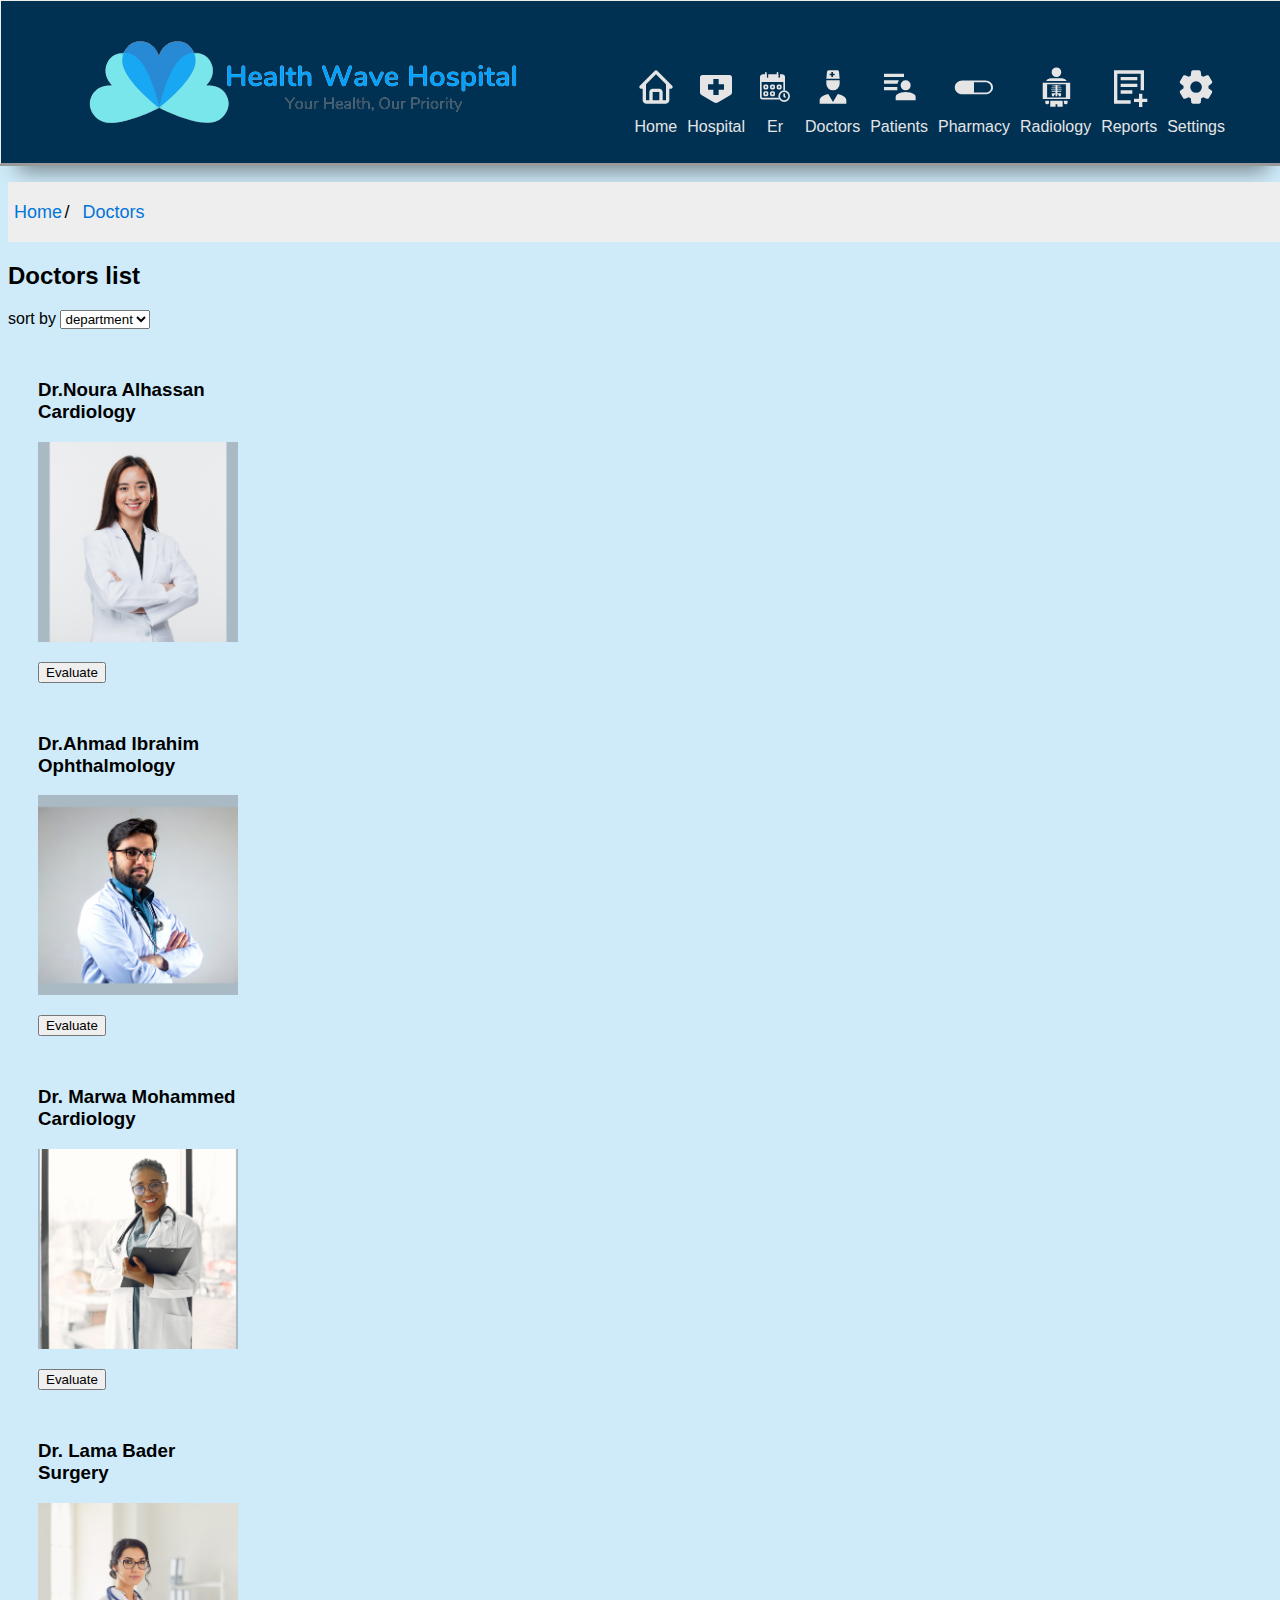
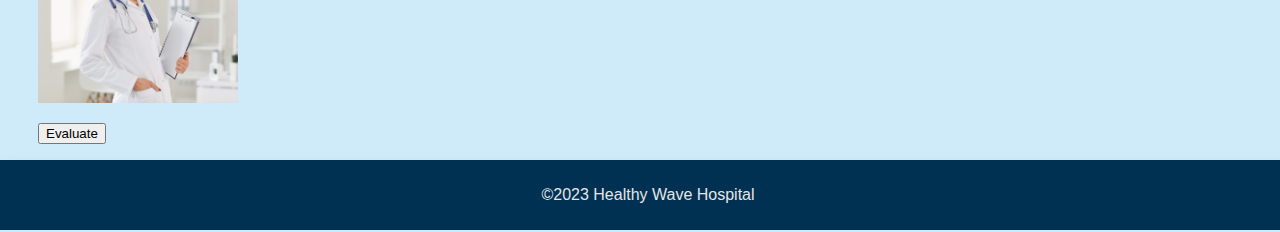
<file: Health-Wave/Doctors.html>
<!DOCTYPE html>
<html>
  
    <head>
            <title>Doctors</title>
            <link rel="Stylesheet" href="DoctorsStyle.css">
            <link rel="Stylesheet" href="GeneralStyle.CSS">
            <script src="general.js"></script>
            <script src="doctors.js"></script>

    </head> <!-- End Head--> 
    
    <body>

        <header id="menue"> 
        <!--menue bar-->
            <div>
            <img src="images/logo.png" alt="Health Wave logo">
              </div>
        <nav>
           
            <ul class="tools_icon">

                   <!--Home-->
                        <li id="home_icon"> 
                                <a href = "index.html" >  
                        <div class="icon"> <svg xmlns="http://www.w3.org/2000/svg" width="40" height="40" preserveAspectRatio="xMidYMid meet" viewBox="0 0 24 24"><path fill="currentColor" d="M3 13h1v7c0 1.103.897 2 2 2h12c1.103 0 2-.897 2-2v-7h1a1 1 0 0 0 .707-1.707l-9-9a.999.999 0 0 0-1.414 0l-9 9A1 1 0 0 0 3 13zm7 7v-5h4v5h-4zm2-15.586l6 6V15l.001 5H16v-5c0-1.103-.897-2-2-2h-4c-1.103 0-2 .897-2 2v5H6v-9.586l6-6z"/></svg> </div>

                        <div class="iconName" data-text="Home"> Home </div>

                         </a> 
                         </li>
                    <!--End_Home-->


                    <!--Hospital-->
                        <li id="Hospital_icon"> 
                                <a href = "Hospital.html" >  
                        <div class="icon"><svg xmlns="http://www.w3.org/2000/svg" width="40" height="40" preserveAspectRatio="xMidYMid meet" viewBox="0 0 15 15"><path fill="currentColor" d="M12.504 3H2.496A1.005 1.005 0 0 0 1.5 4.013v5.58a1.015 1.015 0 0 0 .55.907l4.78 2.84a1.474 1.474 0 0 0 1.339 0l4.78-2.84a1.015 1.015 0 0 0 .551-.906v-5.58A1.002 1.002 0 0 0 12.504 3zM10.5 8.5h-2v2h-2v-2h-2v-2h2v-2h2v2h2z"/></svg></div>
                        <div class="iconName"> Hospital </div>

                         </a> 
                         </li>
                      <!--End_Hospital-->


                    <!--Er-->
                        <li id="Er_icon"> 
                                <a href = "ER.html" >  
                        <div class="icon"><svg xmlns="http://www.w3.org/2000/svg" width="40" height="40" preserveAspectRatio="xMidYMid meet" viewBox="0 0 48 48"><g fill="currentColor"><path fill-rule="evenodd" d="M35 40a5 5 0 1 0 0-10a5 5 0 0 0 0 10Zm0 2a7 7 0 1 0 0-14a7 7 0 0 0 0 14Z" clip-rule="evenodd"/><path fill-rule="evenodd" d="M35 31.5a1 1 0 0 1 1 1v2.086l.707.707a1 1 0 0 1-1.414 1.414L34 35.414V32.5a1 1 0 0 1 1-1ZM14 23h-2v2h2v-2Zm-2-2a2 2 0 0 0-2 2v2a2 2 0 0 0 2 2h2a2 2 0 0 0 2-2v-2a2 2 0 0 0-2-2h-2Zm10 2h-2v2h2v-2Zm-2-2a2 2 0 0 0-2 2v2a2 2 0 0 0 2 2h2a2 2 0 0 0 2-2v-2a2 2 0 0 0-2-2h-2Zm10 2h-2v2h2v-2Zm-2-2a2 2 0 0 0-2 2v2a2 2 0 0 0 2 2h2a2 2 0 0 0 2-2v-2a2 2 0 0 0-2-2h-2ZM14 31h-2v2h2v-2Zm-2-2a2 2 0 0 0-2 2v2a2 2 0 0 0 2 2h2a2 2 0 0 0 2-2v-2a2 2 0 0 0-2-2h-2Zm10 2h-2v2h2v-2Zm-2-2a2 2 0 0 0-2 2v2a2 2 0 0 0 2 2h2a2 2 0 0 0 2-2v-2a2 2 0 0 0-2-2h-2Z" clip-rule="evenodd"/><path fill-rule="evenodd" d="M8 12a1 1 0 0 1 1-1h5V9H9a3 3 0 0 0-3 3v24a3 3 0 0 0 3 3h20.255a6.972 6.972 0 0 1-.965-2H9a1 1 0 0 1-1-1V12Zm26 16.07a7.062 7.062 0 0 1 2 0V12a3 3 0 0 0-3-3h-3v2h3a1 1 0 0 1 1 1v16.07ZM16 11h10.563V9H16v2Z" clip-rule="evenodd"/><path fill-rule="evenodd" d="M28 9H16v3a1 1 0 1 1-2 0V9H9a2 2 0 0 0-2 2v5a2 2 0 0 0 2 2h24a2 2 0 0 0 2-2v-5a2 2 0 0 0-2-2h-3v3a1 1 0 1 1-2 0V9Z" clip-rule="evenodd"/><path fill-rule="evenodd" d="M36 18H8v-2h28v2Z" clip-rule="evenodd"/><path d="M12 7a1 1 0 1 1 2 0v4a1 1 0 1 1-2 0V7Zm14 0a1 1 0 1 1 2 0v4a1 1 0 1 1-2 0V7Z"/></g></svg></div>
                        <div class="iconName"> Er </div>

                         </a> 
                         </li>
                      <!--End_ER-->




                    <!--Doctors-->
                        <li id="Doctors_icon"> 
                                <a href = "Doctors.html" >  
                        <div class="icon"><svg xmlns="http://www.w3.org/2000/svg" width="40" height="40" preserveAspectRatio="xMidYMid meet" viewBox="0 0 24 24"><path fill="currentColor" d="M14.84 16.26C17.86 16.83 20 18.29 20 20v2H4v-2c0-1.71 2.14-3.17 5.16-3.74L12 21l2.84-4.74M8 8h8v2a4 4 0 0 1-4 4a4 4 0 0 1-4-4V8m0-1l.41-4.1a1 1 0 0 1 1-.9h5.19c.51 0 .94.39.99.9L16 7H8m4-4h-1v1h-1v1h1v1h1V5h1V4h-1V3Z"/></svg></div>

                        <div class="iconName">Doctors</div>

                         </a> 
                         </li>
                      <!--End_Doctors-->


                     <!--Patients-->
                        <li id="Patients_icon"> 
                                <a href = "Patients.html" >  
                        <div class="icon"><svg xmlns="http://www.w3.org/2000/svg" width="40" height="40" preserveAspectRatio="xMidYMid meet" viewBox="0 0 24 24"><path fill="currentColor" d="M16 14q-1.25 0-2.125-.875T13 11q0-1.25.875-2.125T16 8q1.25 0 2.125.875T19 11q0 1.25-.875 2.125T16 14Zm-6 6v-1.9q0-.525.25-1t.7-.75q1.125-.675 2.388-1.013Q14.6 15 16 15t2.663.337q1.262.338 2.387 1.013q.45.275.7.75q.25.475.25 1V20Zm-7-6v-2h8v2Zm0-8V4h12v2Zm8.1 4H3V8h9q-.35.425-.562.925q-.213.5-.338 1.075Z"/></svg></div>
                        <div class="iconName">Patients</div>

                         </a> 
                         </li>
                      <!--End_Patients-->


                    <!--Pharmacy-->
                        <li id="Pharmacy_icon"> 
                                <a href = "Pharmacy.html" >  
                        <div class="icon"><svg xmlns="http://www.w3.org/2000/svg" width="40" height="40" preserveAspectRatio="xMidYMid meet" viewBox="0 0 50 50"><path fill="currentColor" d="M39.352 17H10.4C5.23 17 1 20.64 1 25.5c0 4.86 4.23 8.5 9.4 8.5h28.952c5.168 0 9.398-3.641 9.398-8.5c0-4.86-4.23-8.5-9.398-8.5zm.003 15H25V19h14.355c3.812 0 6.934 2.915 6.934 6.5S43.168 32 39.355 32z"/></svg></div>
                        <div class="iconName">Pharmacy</div>

                         </a> 
                         </li>
                      <!--End_Pharmacy-->


                    <!--Radiology-->
                        <li id="Radiology_icon"> 
                                <a href = "Radiology.html"  >  
                        <div class="icon"><svg xmlns="http://www.w3.org/2000/svg" width="40" height="40" preserveAspectRatio="xMidYMid meet" viewBox="0 0 64 64"><path fill="currentColor" d="M50.579 56.62a2.99 2.99 0 1 1-5.98 0v-2.608h5.979l.001 2.608zm-7.889 7.103h-8.503l.013-4.196h-2.849l-.004 4.196h-8.519v-9.711H42.69zM20.852 56.62a2.989 2.989 0 1 1-5.979 0v-2.608h5.979v2.608zM32.729.704a7.723 7.723 0 0 1 7.722 7.726a7.722 7.722 0 0 1-7.722 7.724a7.725 7.725 0 1 1 0-15.45zm21.968 50.297h-43.94V25.322h43.94v25.679zm-6.863-23.558H17.787v21.472h30.047V27.443z"/><path fill="currentColor" d="M34.187 40.135v1.885h5.503c.229 0 .565.206.565.562c0 3.21-.402 4.722-2.093 4.722c-1.754 0-2.114-3.797-3.975-4.047v3.634h-2.941V43.25c-1.953.148-2.268 4.054-4.091 4.054c-1.69 0-2.001-1.512-2.001-4.722c0-.356.337-.562.565-.562h5.526v-1.885h-5.721a.593.593 0 1 1 0-1.189h5.721v-1.885h-6.439a.595.595 0 1 1 0-1.191h6.439v-1.883h-6.044a.595.595 0 0 1-.596-.596c0-.326.267-.597.596-.597h6.044v-1.882H26.51a.596.596 0 1 1 0-1.194h4.735v-1.041h2.941v1.041h4.735a.597.597 0 0 1 0 1.194h-4.735v1.881h6.062a.6.6 0 0 1 .597.597a.595.595 0 0 1-.597.596h-6.062v1.883h6.459a.595.595 0 1 1 0 1.191h-6.459v1.885h5.722a.595.595 0 1 1 0 1.189l-5.722.001zm7.542-22.091H23.982c-3.211 0-6.182 1.713-7.853 4.268h33.194a8.905 8.905 0 0 0-7.594-4.268z"/></svg></div>
                        <div class="iconName">Radiology</div>

                         </a> 
                         </li>
                      <!--End_Radiology-->


                    <!--Reports-->
                        <li id="Reports_icon"> 
                                <a href = "Report.html" >  
                        <div class="icon"><svg xmlns="http://www.w3.org/2000/svg" width="40" height="40" preserveAspectRatio="xMidYMid meet" viewBox="0 0 24 24"><path fill="currentColor" d="M5 2h16v12h-2V4H5v16h8v2H3V2h2zm2 4h10v2H7V6zm10 4H7v2h10v-2zM7 14h7v2H7v-2zm13 5h3v2h-3v3h-2v-3h-3v-2h3v-3h2v3z"/></svg></div>
                        <div class="iconName">Reports</div>

                         </a> 
                         </li>
                      <!--End_Reports-->


                    <!--Settings-->
                        <li id="Settings_icon"> 
                                <a href = "Settings.html" >  

                        <div class="icon"><svg xmlns="http://www.w3.org/2000/svg" width="40" height="40" preserveAspectRatio="xMidYMid meet" viewBox="0 0 24 24"><path fill="currentColor" d="M13.875 22h-3.75q-.375 0-.65-.25t-.325-.625l-.3-2.325q-.325-.125-.612-.3q-.288-.175-.563-.375l-2.175.9q-.35.125-.7.025t-.55-.425L2.4 15.4q-.2-.325-.125-.7q.075-.375.375-.6l1.875-1.425Q4.5 12.5 4.5 12.337v-.675q0-.162.025-.337L2.65 9.9q-.3-.225-.375-.6q-.075-.375.125-.7l1.85-3.225q.175-.35.537-.438q.363-.087.713.038l2.175.9q.275-.2.575-.375q.3-.175.6-.3l.3-2.325q.05-.375.325-.625t.65-.25h3.75q.375 0 .65.25t.325.625l.3 2.325q.325.125.613.3q.287.175.562.375l2.175-.9q.35-.125.7-.025t.55.425L21.6 8.6q.2.325.125.7q-.075.375-.375.6l-1.875 1.425q.025.175.025.337v.675q0 .163-.05.338l1.875 1.425q.3.225.375.6q.075.375-.125.7l-1.85 3.2q-.2.325-.562.438q-.363.112-.713-.013l-2.125-.9q-.275.2-.575.375q-.3.175-.6.3l-.3 2.325q-.05.375-.325.625t-.65.25Zm-1.825-6.5q1.45 0 2.475-1.025Q15.55 13.45 15.55 12q0-1.45-1.025-2.475Q13.5 8.5 12.05 8.5q-1.475 0-2.488 1.025Q8.55 10.55 8.55 12q0 1.45 1.012 2.475Q10.575 15.5 12.05 15.5Z"/></svg></div>
                        <div class="iconName">Settings</div>

                         </a> 
                         </li>
                      <!--End_Settings-->
            </ul>
         </nav>
        <!--End menue bar-->
        </header>
        
        <main>
            <ul class="breadcrumb">
              <li><a href="index.html">Home</a></li>
              <li><a href="Doctors.html">Doctors</a></li>
            </ul>
            
        <div class="doc-head">
    <h2> Doctors list </h2>
    <label>sort by</label>
    <select name="Doctors" onchange="myFunction1(this); return false;">
    <option value="department">department</option>
    <option value="alphabiticly">alphabiticly</option>
    </select>
    </div> 
  
            
            <div class="doctorsList">
            <ul id="realList"> 
            <li>
              <div>
               <h3> Dr.<span id="DrNames">Noura Alhassan </span><br>
             <span id="dep"> Cardiology </span> </h3>
                  <img src="images/1.png" alt="Doctor pic" width="200" height="200">
                  <p><button onclick="">Evaluate</button></p>
              </div>
            </li>
            
            <li>
              <div>
               <h3> Dr.<span id="DrNames">Ahmad Ibrahim</span> <br>
             <span id="dep"> Ophthalmology </span>  </h3>
                  <img src="images/2.png" alt="Doctor pic" width="200" height="200">
                  <p><button onclick="">Evaluate</button></p>
              </div>
              </li>
              
              <li>
              <div>
              <h3> Dr. <span id="DrNames">Marwa Mohammed</span> <br>
             <span id="dep"> Cardiology </span> </h3>
                  <img src="images/3.png" alt="Doctor pic" width="200" height="200">
                  <p><button onclick="">Evaluate</button></p>
              </div>
              </li>
              
              <li>
              <div>
              <h3> Dr. <span id="DrNames">Lama Bader</span> <br>
             <span id="dep"> Surgery </span> </h3>
                <img src="images/4.png" alt="Doctor pic" width="200" height="200">
                  <p><button onclick="">Evaluate</button></p>
              </div>
              </li>
              </ul>
            </div>  
        </main>


        <footer>
             <p> ©2023 Healthy Wave Hospital </p>
        </footer>

    </body>
</html>
</file>
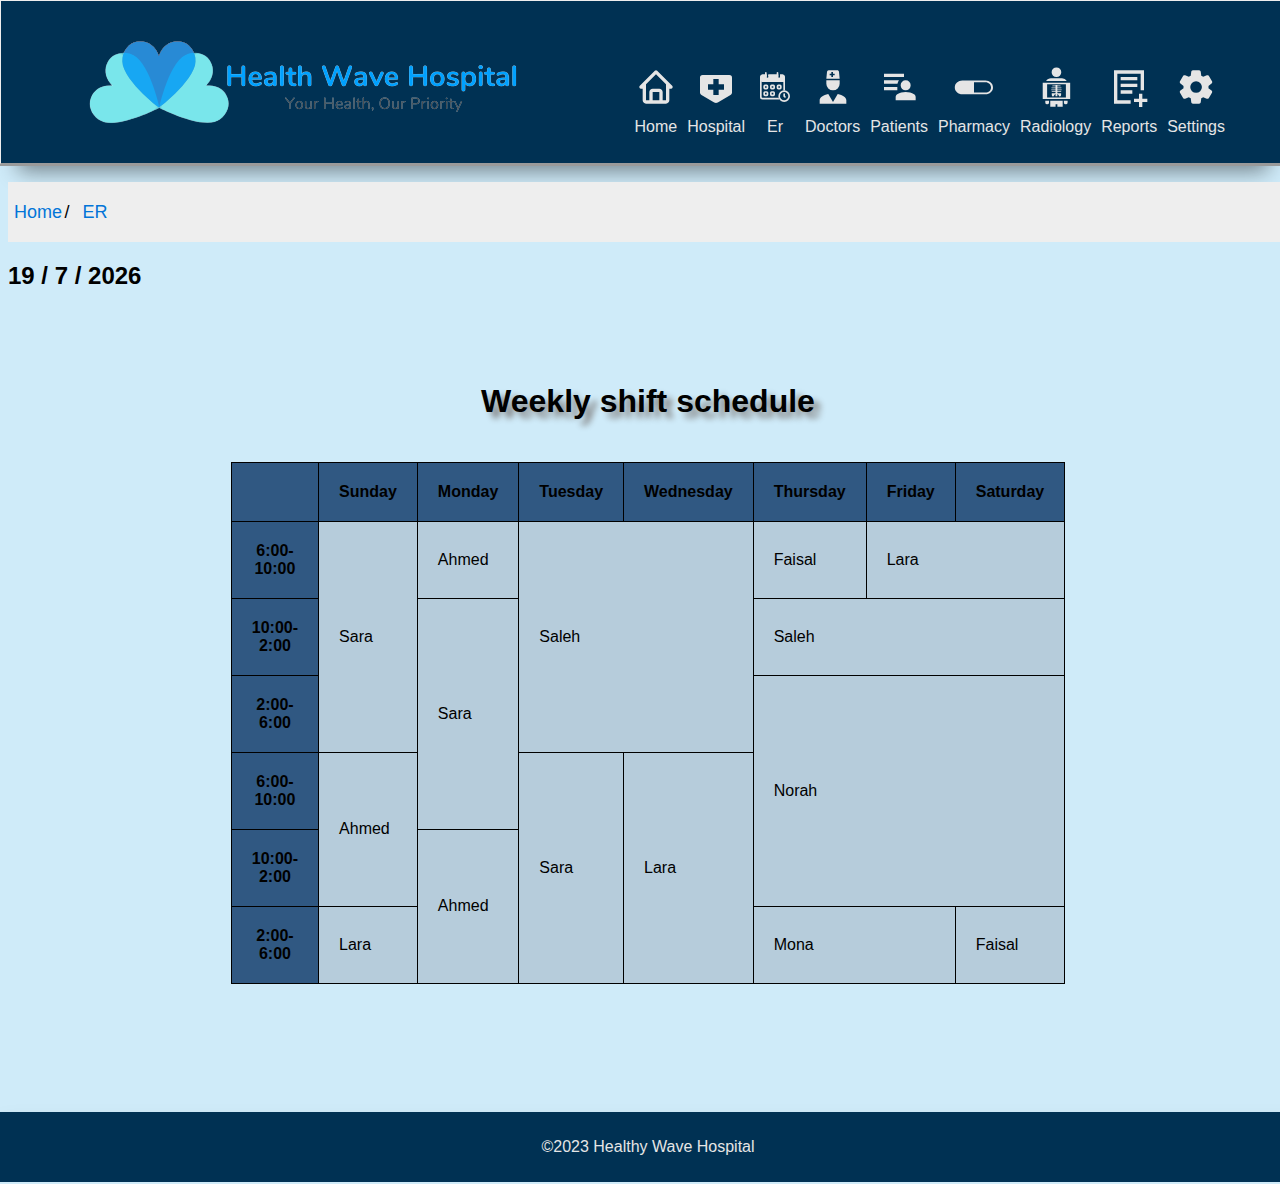
<file: Health-Wave/ER.html>
<!DOCTYPE html>
<html>

<head>
	<title>ERpage</title>
	<meta charset="utf-8">
	<link rel="stylesheet" href="ER.css">
	<link rel="Stylesheet" href="GeneralStyle.CSS">
	<script src="ER.js"></script>
	<script src="general.js"></script>
</head>

<body onload="date();">

<header id="menue"> <!--menue bar-->
<div>
<img src="images/logo.png" alt="Health Wave logo">
  </div>
 <nav>
<ul class="tools_icon">
  <!--Home-->
<li id="home_icon"> 
        <a href = "index.html" >  
<div class="icon"> <svg xmlns="http://www.w3.org/2000/svg" width="40" height="40" preserveAspectRatio="xMidYMid meet" viewBox="0 0 24 24"><path fill="currentColor" d="M3 13h1v7c0 1.103.897 2 2 2h12c1.103 0 2-.897 2-2v-7h1a1 1 0 0 0 .707-1.707l-9-9a.999.999 0 0 0-1.414 0l-9 9A1 1 0 0 0 3 13zm7 7v-5h4v5h-4zm2-15.586l6 6V15l.001 5H16v-5c0-1.103-.897-2-2-2h-4c-1.103 0-2 .897-2 2v5H6v-9.586l6-6z"/></svg> </div>

<div class="iconName" data-text="Home"> Home </div>

 </a> 
 </li>
  <!--End_Home-->


    <!--Hospital-->
<li id="Hospital_icon"> 
        <a href = "Hospital.html" >  
<div class="icon"><svg xmlns="http://www.w3.org/2000/svg" width="40" height="40" preserveAspectRatio="xMidYMid meet" viewBox="0 0 15 15"><path fill="currentColor" d="M12.504 3H2.496A1.005 1.005 0 0 0 1.5 4.013v5.58a1.015 1.015 0 0 0 .55.907l4.78 2.84a1.474 1.474 0 0 0 1.339 0l4.78-2.84a1.015 1.015 0 0 0 .551-.906v-5.58A1.002 1.002 0 0 0 12.504 3zM10.5 8.5h-2v2h-2v-2h-2v-2h2v-2h2v2h2z"/></svg></div>
<div class="iconName"> Hospital </div>

 </a> 
 </li>
  <!--End_Hospital-->
  
  
      <!--Er-->
<li id="Er_icon"> 
        <a href = "ER.html" >  
<div class="icon"><svg xmlns="http://www.w3.org/2000/svg" width="40" height="40" preserveAspectRatio="xMidYMid meet" viewBox="0 0 48 48"><g fill="currentColor"><path fill-rule="evenodd" d="M35 40a5 5 0 1 0 0-10a5 5 0 0 0 0 10Zm0 2a7 7 0 1 0 0-14a7 7 0 0 0 0 14Z" clip-rule="evenodd"/><path fill-rule="evenodd" d="M35 31.5a1 1 0 0 1 1 1v2.086l.707.707a1 1 0 0 1-1.414 1.414L34 35.414V32.5a1 1 0 0 1 1-1ZM14 23h-2v2h2v-2Zm-2-2a2 2 0 0 0-2 2v2a2 2 0 0 0 2 2h2a2 2 0 0 0 2-2v-2a2 2 0 0 0-2-2h-2Zm10 2h-2v2h2v-2Zm-2-2a2 2 0 0 0-2 2v2a2 2 0 0 0 2 2h2a2 2 0 0 0 2-2v-2a2 2 0 0 0-2-2h-2Zm10 2h-2v2h2v-2Zm-2-2a2 2 0 0 0-2 2v2a2 2 0 0 0 2 2h2a2 2 0 0 0 2-2v-2a2 2 0 0 0-2-2h-2ZM14 31h-2v2h2v-2Zm-2-2a2 2 0 0 0-2 2v2a2 2 0 0 0 2 2h2a2 2 0 0 0 2-2v-2a2 2 0 0 0-2-2h-2Zm10 2h-2v2h2v-2Zm-2-2a2 2 0 0 0-2 2v2a2 2 0 0 0 2 2h2a2 2 0 0 0 2-2v-2a2 2 0 0 0-2-2h-2Z" clip-rule="evenodd"/><path fill-rule="evenodd" d="M8 12a1 1 0 0 1 1-1h5V9H9a3 3 0 0 0-3 3v24a3 3 0 0 0 3 3h20.255a6.972 6.972 0 0 1-.965-2H9a1 1 0 0 1-1-1V12Zm26 16.07a7.062 7.062 0 0 1 2 0V12a3 3 0 0 0-3-3h-3v2h3a1 1 0 0 1 1 1v16.07ZM16 11h10.563V9H16v2Z" clip-rule="evenodd"/><path fill-rule="evenodd" d="M28 9H16v3a1 1 0 1 1-2 0V9H9a2 2 0 0 0-2 2v5a2 2 0 0 0 2 2h24a2 2 0 0 0 2-2v-5a2 2 0 0 0-2-2h-3v3a1 1 0 1 1-2 0V9Z" clip-rule="evenodd"/><path fill-rule="evenodd" d="M36 18H8v-2h28v2Z" clip-rule="evenodd"/><path d="M12 7a1 1 0 1 1 2 0v4a1 1 0 1 1-2 0V7Zm14 0a1 1 0 1 1 2 0v4a1 1 0 1 1-2 0V7Z"/></g></svg></div>
<div class="iconName"> Er </div>

 </a> 
 </li>
  <!--End_ER-->
  
  
  
  
         <!--Doctors-->
<li id="Doctors_icon"> 
        <a href="Doctors.html" >  
<div class="icon"><svg xmlns="http://www.w3.org/2000/svg" width="40" height="40" preserveAspectRatio="xMidYMid meet" viewBox="0 0 24 24"><path fill="currentColor" d="M14.84 16.26C17.86 16.83 20 18.29 20 20v2H4v-2c0-1.71 2.14-3.17 5.16-3.74L12 21l2.84-4.74M8 8h8v2a4 4 0 0 1-4 4a4 4 0 0 1-4-4V8m0-1l.41-4.1a1 1 0 0 1 1-.9h5.19c.51 0 .94.39.99.9L16 7H8m4-4h-1v1h-1v1h1v1h1V5h1V4h-1V3Z"/></svg></div>

<div class="iconName">Doctors</div>

 </a> 
 </li>
  <!--End_Doctors-->
  
  
           <!--Patients-->
<li id="Patients_icon"> 
        <a href = "Patients.html" >  
<div class="icon"><svg xmlns="http://www.w3.org/2000/svg" width="40" height="40" preserveAspectRatio="xMidYMid meet" viewBox="0 0 24 24"><path fill="currentColor" d="M16 14q-1.25 0-2.125-.875T13 11q0-1.25.875-2.125T16 8q1.25 0 2.125.875T19 11q0 1.25-.875 2.125T16 14Zm-6 6v-1.9q0-.525.25-1t.7-.75q1.125-.675 2.388-1.013Q14.6 15 16 15t2.663.337q1.262.338 2.387 1.013q.45.275.7.75q.25.475.25 1V20Zm-7-6v-2h8v2Zm0-8V4h12v2Zm8.1 4H3V8h9q-.35.425-.562.925q-.213.5-.338 1.075Z"/></svg></div>
<div class="iconName">Patients</div>

 </a> 
 </li>
  <!--End_Patients-->
  
  
             <!--Pharmacy-->
<li id="Pharmacy_icon"> 
        <a href = "Pharmacy.html" >  
<div class="icon"><svg xmlns="http://www.w3.org/2000/svg" width="40" height="40" preserveAspectRatio="xMidYMid meet" viewBox="0 0 50 50"><path fill="currentColor" d="M39.352 17H10.4C5.23 17 1 20.64 1 25.5c0 4.86 4.23 8.5 9.4 8.5h28.952c5.168 0 9.398-3.641 9.398-8.5c0-4.86-4.23-8.5-9.398-8.5zm.003 15H25V19h14.355c3.812 0 6.934 2.915 6.934 6.5S43.168 32 39.355 32z"/></svg></div>
<div class="iconName">Pharmacy</div>

 </a> 
 </li>
  <!--End_Pharmacy-->
  
  
               <!--Radiology-->
<li id="Radiology_icon"> 
        <a href = "Radiology.html"  >  
<div class="icon"><svg xmlns="http://www.w3.org/2000/svg" width="40" height="40" preserveAspectRatio="xMidYMid meet" viewBox="0 0 64 64"><path fill="currentColor" d="M50.579 56.62a2.99 2.99 0 1 1-5.98 0v-2.608h5.979l.001 2.608zm-7.889 7.103h-8.503l.013-4.196h-2.849l-.004 4.196h-8.519v-9.711H42.69zM20.852 56.62a2.989 2.989 0 1 1-5.979 0v-2.608h5.979v2.608zM32.729.704a7.723 7.723 0 0 1 7.722 7.726a7.722 7.722 0 0 1-7.722 7.724a7.725 7.725 0 1 1 0-15.45zm21.968 50.297h-43.94V25.322h43.94v25.679zm-6.863-23.558H17.787v21.472h30.047V27.443z"/><path fill="currentColor" d="M34.187 40.135v1.885h5.503c.229 0 .565.206.565.562c0 3.21-.402 4.722-2.093 4.722c-1.754 0-2.114-3.797-3.975-4.047v3.634h-2.941V43.25c-1.953.148-2.268 4.054-4.091 4.054c-1.69 0-2.001-1.512-2.001-4.722c0-.356.337-.562.565-.562h5.526v-1.885h-5.721a.593.593 0 1 1 0-1.189h5.721v-1.885h-6.439a.595.595 0 1 1 0-1.191h6.439v-1.883h-6.044a.595.595 0 0 1-.596-.596c0-.326.267-.597.596-.597h6.044v-1.882H26.51a.596.596 0 1 1 0-1.194h4.735v-1.041h2.941v1.041h4.735a.597.597 0 0 1 0 1.194h-4.735v1.881h6.062a.6.6 0 0 1 .597.597a.595.595 0 0 1-.597.596h-6.062v1.883h6.459a.595.595 0 1 1 0 1.191h-6.459v1.885h5.722a.595.595 0 1 1 0 1.189l-5.722.001zm7.542-22.091H23.982c-3.211 0-6.182 1.713-7.853 4.268h33.194a8.905 8.905 0 0 0-7.594-4.268z"/></svg></div>
<div class="iconName">Radiology</div>

 </a> 
 </li>
  <!--End_Radiology-->
  
  
                 <!--Reports-->
<li id="Reports_icon"> 
        <a href = "Report.html" >  
<div class="icon"><svg xmlns="http://www.w3.org/2000/svg" width="40" height="40" preserveAspectRatio="xMidYMid meet" viewBox="0 0 24 24"><path fill="currentColor" d="M5 2h16v12h-2V4H5v16h8v2H3V2h2zm2 4h10v2H7V6zm10 4H7v2h10v-2zM7 14h7v2H7v-2zm13 5h3v2h-3v3h-2v-3h-3v-2h3v-3h2v3z"/></svg></div>
<div class="iconName">Reports</div>

 </a> 
 </li>
  <!--End_Reports-->
  
  
                   <!--Settings-->
<li id="Settings_icon"> 
        <a href = "Settings.html" >  

<div class="icon"><svg xmlns="http://www.w3.org/2000/svg" width="40" height="40" preserveAspectRatio="xMidYMid meet" viewBox="0 0 24 24"><path fill="currentColor" d="M13.875 22h-3.75q-.375 0-.65-.25t-.325-.625l-.3-2.325q-.325-.125-.612-.3q-.288-.175-.563-.375l-2.175.9q-.35.125-.7.025t-.55-.425L2.4 15.4q-.2-.325-.125-.7q.075-.375.375-.6l1.875-1.425Q4.5 12.5 4.5 12.337v-.675q0-.162.025-.337L2.65 9.9q-.3-.225-.375-.6q-.075-.375.125-.7l1.85-3.225q.175-.35.537-.438q.363-.087.713.038l2.175.9q.275-.2.575-.375q.3-.175.6-.3l.3-2.325q.05-.375.325-.625t.65-.25h3.75q.375 0 .65.25t.325.625l.3 2.325q.325.125.613.3q.287.175.562.375l2.175-.9q.35-.125.7-.025t.55.425L21.6 8.6q.2.325.125.7q-.075.375-.375.6l-1.875 1.425q.025.175.025.337v.675q0 .163-.05.338l1.875 1.425q.3.225.375.6q.075.375-.125.7l-1.85 3.2q-.2.325-.562.438q-.363.112-.713-.013l-2.125-.9q-.275.2-.575.375q-.3.175-.6.3l-.3 2.325q-.05.375-.325.625t-.65.25Zm-1.825-6.5q1.45 0 2.475-1.025Q15.55 13.45 15.55 12q0-1.45-1.025-2.475Q13.5 8.5 12.05 8.5q-1.475 0-2.488 1.025Q8.55 10.55 8.55 12q0 1.45 1.012 2.475Q10.575 15.5 12.05 15.5Z"/></svg></div>
<div class="iconName">Settings</div>

 </a> 
 </li>
  <!--End_Settings-->
</ul>
  </nav>
</header> <!--End menue bar-->
 


<main>
 
     <ul class="breadcrumb">
          <li><a href="index.html">Home</a></li>
          <li><a href="ER.html">ER</a></li>
     </ul>
     <h2 id="date"></h2>
    <table>
     <caption>Weekly shift schedule</caption>
     <tr>
      <th></th>
      <th>Sunday</th>
      <th>Monday</th>
      <th>Tuesday</th>
      <th>Wednesday</th>
      <th>Thursday</th>
      <th>Friday</th>
      <th>Saturday</th>
    </tr>
    
    <tr>
      <th>6:00-10:00</th>
      <td rowspan="3">Sara</td>
      <td>Ahmed</td>
      <td rowspan="3" colspan="2">Saleh</td>
      <td>Faisal</td>
      <td colspan="2">Lara</td>
    </tr>
    
    <tr> 
      <th>10:00-2:00</th>
      <td rowspan="3">Sara</td>
      <td colspan="3">Saleh</td>
    </tr>
    
    <tr> 
      <th>2:00-6:00</th>
      <td rowspan="3" colspan="3">Norah</td>
    </tr>
    
    <tr> 
      <th>6:00-10:00</th>
      <td rowspan="2">Ahmed</td>
      <td rowspan="3">Sara</td>
      <td rowspan="3">Lara</td>
    </tr>
    
     <tr> 
      <th>10:00-2:00</th>
      <td rowspan="2">Ahmed</td>
    </tr>
    
     <tr> 
      <th>2:00-6:00</th>
      <td>Lara</td>
      <td colspan="2">Mona</td>
      <td>Faisal</td>
    </tr>
    
    </table>
</main>

<footer>
<p> ©2023 Healthy Wave Hospital </p>
</footer>

</body>

</html>
</file>
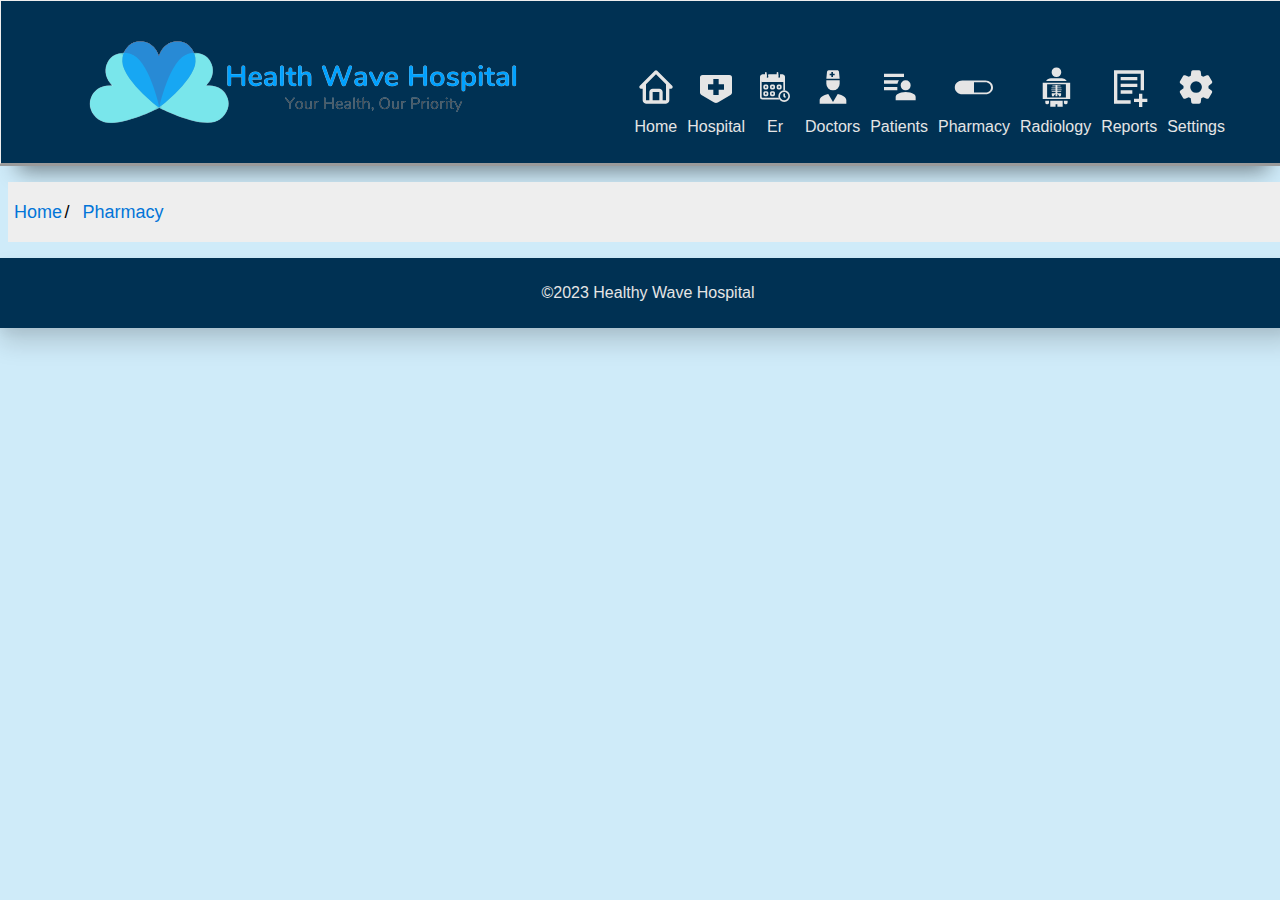
<file: Health-Wave/Pharmacy.html>
<!DOCTYPE html>
<html>
  
    <head>
            <title>Pharmacy</title>
            <link rel="Stylesheet" href="GeneralStyle.CSS">
            <script src="general.js"></script>

    </head> <!-- End Head--> 
    
    <body>

        <header id="menue"> 
        <!--menue bar-->
            <div>
            <img src="images/logo.png" alt="Health Wave logo">
              </div>
        <nav>
           
            <ul class="tools_icon">

                   <!--Home-->
                        <li id="home_icon"> 
                                <a href = "index.html" >  
                        <div class="icon"> <svg xmlns="http://www.w3.org/2000/svg" width="40" height="40" preserveAspectRatio="xMidYMid meet" viewBox="0 0 24 24"><path fill="currentColor" d="M3 13h1v7c0 1.103.897 2 2 2h12c1.103 0 2-.897 2-2v-7h1a1 1 0 0 0 .707-1.707l-9-9a.999.999 0 0 0-1.414 0l-9 9A1 1 0 0 0 3 13zm7 7v-5h4v5h-4zm2-15.586l6 6V15l.001 5H16v-5c0-1.103-.897-2-2-2h-4c-1.103 0-2 .897-2 2v5H6v-9.586l6-6z"/></svg> </div>

                        <div class="iconName"data-text="Home"> Home </div>

                         </a> 
                         </li>
                    <!--End_Home-->


                    <!--Hospital-->
                        <li id="Hospital_icon"> 
                                <a href = "Hospital.html" >  
                        <div class="icon"><svg xmlns="http://www.w3.org/2000/svg" width="40" height="40" preserveAspectRatio="xMidYMid meet" viewBox="0 0 15 15"><path fill="currentColor" d="M12.504 3H2.496A1.005 1.005 0 0 0 1.5 4.013v5.58a1.015 1.015 0 0 0 .55.907l4.78 2.84a1.474 1.474 0 0 0 1.339 0l4.78-2.84a1.015 1.015 0 0 0 .551-.906v-5.58A1.002 1.002 0 0 0 12.504 3zM10.5 8.5h-2v2h-2v-2h-2v-2h2v-2h2v2h2z"/></svg></div>
                        <div class="iconName"> Hospital </div>

                         </a> 
                         </li>
                      <!--End_Hospital-->


                    <!--Er-->
                        <li id="Er_icon"> 
                                <a href = "ER.html" >  
                        <div class="icon"><svg xmlns="http://www.w3.org/2000/svg" width="40" height="40" preserveAspectRatio="xMidYMid meet" viewBox="0 0 48 48"><g fill="currentColor"><path fill-rule="evenodd" d="M35 40a5 5 0 1 0 0-10a5 5 0 0 0 0 10Zm0 2a7 7 0 1 0 0-14a7 7 0 0 0 0 14Z" clip-rule="evenodd"/><path fill-rule="evenodd" d="M35 31.5a1 1 0 0 1 1 1v2.086l.707.707a1 1 0 0 1-1.414 1.414L34 35.414V32.5a1 1 0 0 1 1-1ZM14 23h-2v2h2v-2Zm-2-2a2 2 0 0 0-2 2v2a2 2 0 0 0 2 2h2a2 2 0 0 0 2-2v-2a2 2 0 0 0-2-2h-2Zm10 2h-2v2h2v-2Zm-2-2a2 2 0 0 0-2 2v2a2 2 0 0 0 2 2h2a2 2 0 0 0 2-2v-2a2 2 0 0 0-2-2h-2Zm10 2h-2v2h2v-2Zm-2-2a2 2 0 0 0-2 2v2a2 2 0 0 0 2 2h2a2 2 0 0 0 2-2v-2a2 2 0 0 0-2-2h-2ZM14 31h-2v2h2v-2Zm-2-2a2 2 0 0 0-2 2v2a2 2 0 0 0 2 2h2a2 2 0 0 0 2-2v-2a2 2 0 0 0-2-2h-2Zm10 2h-2v2h2v-2Zm-2-2a2 2 0 0 0-2 2v2a2 2 0 0 0 2 2h2a2 2 0 0 0 2-2v-2a2 2 0 0 0-2-2h-2Z" clip-rule="evenodd"/><path fill-rule="evenodd" d="M8 12a1 1 0 0 1 1-1h5V9H9a3 3 0 0 0-3 3v24a3 3 0 0 0 3 3h20.255a6.972 6.972 0 0 1-.965-2H9a1 1 0 0 1-1-1V12Zm26 16.07a7.062 7.062 0 0 1 2 0V12a3 3 0 0 0-3-3h-3v2h3a1 1 0 0 1 1 1v16.07ZM16 11h10.563V9H16v2Z" clip-rule="evenodd"/><path fill-rule="evenodd" d="M28 9H16v3a1 1 0 1 1-2 0V9H9a2 2 0 0 0-2 2v5a2 2 0 0 0 2 2h24a2 2 0 0 0 2-2v-5a2 2 0 0 0-2-2h-3v3a1 1 0 1 1-2 0V9Z" clip-rule="evenodd"/><path fill-rule="evenodd" d="M36 18H8v-2h28v2Z" clip-rule="evenodd"/><path d="M12 7a1 1 0 1 1 2 0v4a1 1 0 1 1-2 0V7Zm14 0a1 1 0 1 1 2 0v4a1 1 0 1 1-2 0V7Z"/></g></svg></div>
                        <div class="iconName"> Er </div>

                         </a> 
                         </li>
                      <!--End_ER-->



                    <!--Doctors-->
                        <li id="Doctors_icon"> 
                                <a href = "Doctors.html" >  
                        <div class="icon"><svg xmlns="http://www.w3.org/2000/svg" width="40" height="40" preserveAspectRatio="xMidYMid meet" viewBox="0 0 24 24"><path fill="currentColor" d="M14.84 16.26C17.86 16.83 20 18.29 20 20v2H4v-2c0-1.71 2.14-3.17 5.16-3.74L12 21l2.84-4.74M8 8h8v2a4 4 0 0 1-4 4a4 4 0 0 1-4-4V8m0-1l.41-4.1a1 1 0 0 1 1-.9h5.19c.51 0 .94.39.99.9L16 7H8m4-4h-1v1h-1v1h1v1h1V5h1V4h-1V3Z"/></svg></div>

                        <div class="iconName">Doctors</div>

                         </a> 
                         </li>
                      <!--End_Doctors-->


                     <!--Patients-->
                        <li id="Patients_icon"> 
                                <a href = "Patients.html"  >  
                        <div class="icon"><svg xmlns="http://www.w3.org/2000/svg" width="40" height="40" preserveAspectRatio="xMidYMid meet" viewBox="0 0 24 24"><path fill="currentColor" d="M16 14q-1.25 0-2.125-.875T13 11q0-1.25.875-2.125T16 8q1.25 0 2.125.875T19 11q0 1.25-.875 2.125T16 14Zm-6 6v-1.9q0-.525.25-1t.7-.75q1.125-.675 2.388-1.013Q14.6 15 16 15t2.663.337q1.262.338 2.387 1.013q.45.275.7.75q.25.475.25 1V20Zm-7-6v-2h8v2Zm0-8V4h12v2Zm8.1 4H3V8h9q-.35.425-.562.925q-.213.5-.338 1.075Z"/></svg></div>
                        <div class="iconName">Patients</div>

                         </a> 
                         </li>
                      <!--End_Patients-->


                    <!--Pharmacy-->
                        <li id="Pharmacy_icon"> 
                                <a href = "Pharmacy.html" >  
                        <div class="icon"><svg xmlns="http://www.w3.org/2000/svg" width="40" height="40" preserveAspectRatio="xMidYMid meet" viewBox="0 0 50 50"><path fill="currentColor" d="M39.352 17H10.4C5.23 17 1 20.64 1 25.5c0 4.86 4.23 8.5 9.4 8.5h28.952c5.168 0 9.398-3.641 9.398-8.5c0-4.86-4.23-8.5-9.398-8.5zm.003 15H25V19h14.355c3.812 0 6.934 2.915 6.934 6.5S43.168 32 39.355 32z"/></svg></div>
                        <div class="iconName">Pharmacy</div>

                         </a> 
                         </li>
                      <!--End_Pharmacy-->


                    <!--Radiology-->
                        <li id="Radiology_icon"> 
                                <a href = "Radiology.html" >  
                        <div class="icon"><svg xmlns="http://www.w3.org/2000/svg" width="40" height="40" preserveAspectRatio="xMidYMid meet" viewBox="0 0 64 64"><path fill="currentColor" d="M50.579 56.62a2.99 2.99 0 1 1-5.98 0v-2.608h5.979l.001 2.608zm-7.889 7.103h-8.503l.013-4.196h-2.849l-.004 4.196h-8.519v-9.711H42.69zM20.852 56.62a2.989 2.989 0 1 1-5.979 0v-2.608h5.979v2.608zM32.729.704a7.723 7.723 0 0 1 7.722 7.726a7.722 7.722 0 0 1-7.722 7.724a7.725 7.725 0 1 1 0-15.45zm21.968 50.297h-43.94V25.322h43.94v25.679zm-6.863-23.558H17.787v21.472h30.047V27.443z"/><path fill="currentColor" d="M34.187 40.135v1.885h5.503c.229 0 .565.206.565.562c0 3.21-.402 4.722-2.093 4.722c-1.754 0-2.114-3.797-3.975-4.047v3.634h-2.941V43.25c-1.953.148-2.268 4.054-4.091 4.054c-1.69 0-2.001-1.512-2.001-4.722c0-.356.337-.562.565-.562h5.526v-1.885h-5.721a.593.593 0 1 1 0-1.189h5.721v-1.885h-6.439a.595.595 0 1 1 0-1.191h6.439v-1.883h-6.044a.595.595 0 0 1-.596-.596c0-.326.267-.597.596-.597h6.044v-1.882H26.51a.596.596 0 1 1 0-1.194h4.735v-1.041h2.941v1.041h4.735a.597.597 0 0 1 0 1.194h-4.735v1.881h6.062a.6.6 0 0 1 .597.597a.595.595 0 0 1-.597.596h-6.062v1.883h6.459a.595.595 0 1 1 0 1.191h-6.459v1.885h5.722a.595.595 0 1 1 0 1.189l-5.722.001zm7.542-22.091H23.982c-3.211 0-6.182 1.713-7.853 4.268h33.194a8.905 8.905 0 0 0-7.594-4.268z"/></svg></div>
                        <div class="iconName">Radiology</div>

                         </a> 
                         </li>
                      <!--End_Radiology-->


                    <!--Reports-->
                        <li id="Reports_icon"> 
                                <a href = "Report.html" >  
                        <div class="icon"><svg xmlns="http://www.w3.org/2000/svg" width="40" height="40" preserveAspectRatio="xMidYMid meet" viewBox="0 0 24 24"><path fill="currentColor" d="M5 2h16v12h-2V4H5v16h8v2H3V2h2zm2 4h10v2H7V6zm10 4H7v2h10v-2zM7 14h7v2H7v-2zm13 5h3v2h-3v3h-2v-3h-3v-2h3v-3h2v3z"/></svg></div>
                        <div class="iconName">Reports</div>

                         </a> 
                         </li>
                      <!--End_Reports-->


                    <!--Settings-->
                        <li id="Settings_icon"> 
                                <a href = "Settings.html" >  

                        <div class="icon"><svg xmlns="http://www.w3.org/2000/svg" width="40" height="40" preserveAspectRatio="xMidYMid meet" viewBox="0 0 24 24"><path fill="currentColor" d="M13.875 22h-3.75q-.375 0-.65-.25t-.325-.625l-.3-2.325q-.325-.125-.612-.3q-.288-.175-.563-.375l-2.175.9q-.35.125-.7.025t-.55-.425L2.4 15.4q-.2-.325-.125-.7q.075-.375.375-.6l1.875-1.425Q4.5 12.5 4.5 12.337v-.675q0-.162.025-.337L2.65 9.9q-.3-.225-.375-.6q-.075-.375.125-.7l1.85-3.225q.175-.35.537-.438q.363-.087.713.038l2.175.9q.275-.2.575-.375q.3-.175.6-.3l.3-2.325q.05-.375.325-.625t.65-.25h3.75q.375 0 .65.25t.325.625l.3 2.325q.325.125.613.3q.287.175.562.375l2.175-.9q.35-.125.7-.025t.55.425L21.6 8.6q.2.325.125.7q-.075.375-.375.6l-1.875 1.425q.025.175.025.337v.675q0 .163-.05.338l1.875 1.425q.3.225.375.6q.075.375-.125.7l-1.85 3.2q-.2.325-.562.438q-.363.112-.713-.013l-2.125-.9q-.275.2-.575.375q-.3.175-.6.3l-.3 2.325q-.05.375-.325.625t-.65.25Zm-1.825-6.5q1.45 0 2.475-1.025Q15.55 13.45 15.55 12q0-1.45-1.025-2.475Q13.5 8.5 12.05 8.5q-1.475 0-2.488 1.025Q8.55 10.55 8.55 12q0 1.45 1.012 2.475Q10.575 15.5 12.05 15.5Z"/></svg></div>
                        <div class="iconName">Settings</div>

                         </a> 
                         </li>
                      <!--End_Settings-->
            </ul>
         </nav>
        <!--End menue bar-->
        </header>
        
        <main>
          <ul class="breadcrumb">
              <li><a href="index.html">Home</a></li>
              <li><a href="Pharmacy.html">Pharmacy</a></li>
         </ul>   
            
        </main>


        <footer>
             <p> ©2023 Healthy Wave Hospital </p>
        </footer>

    </body>
</html>
</file>
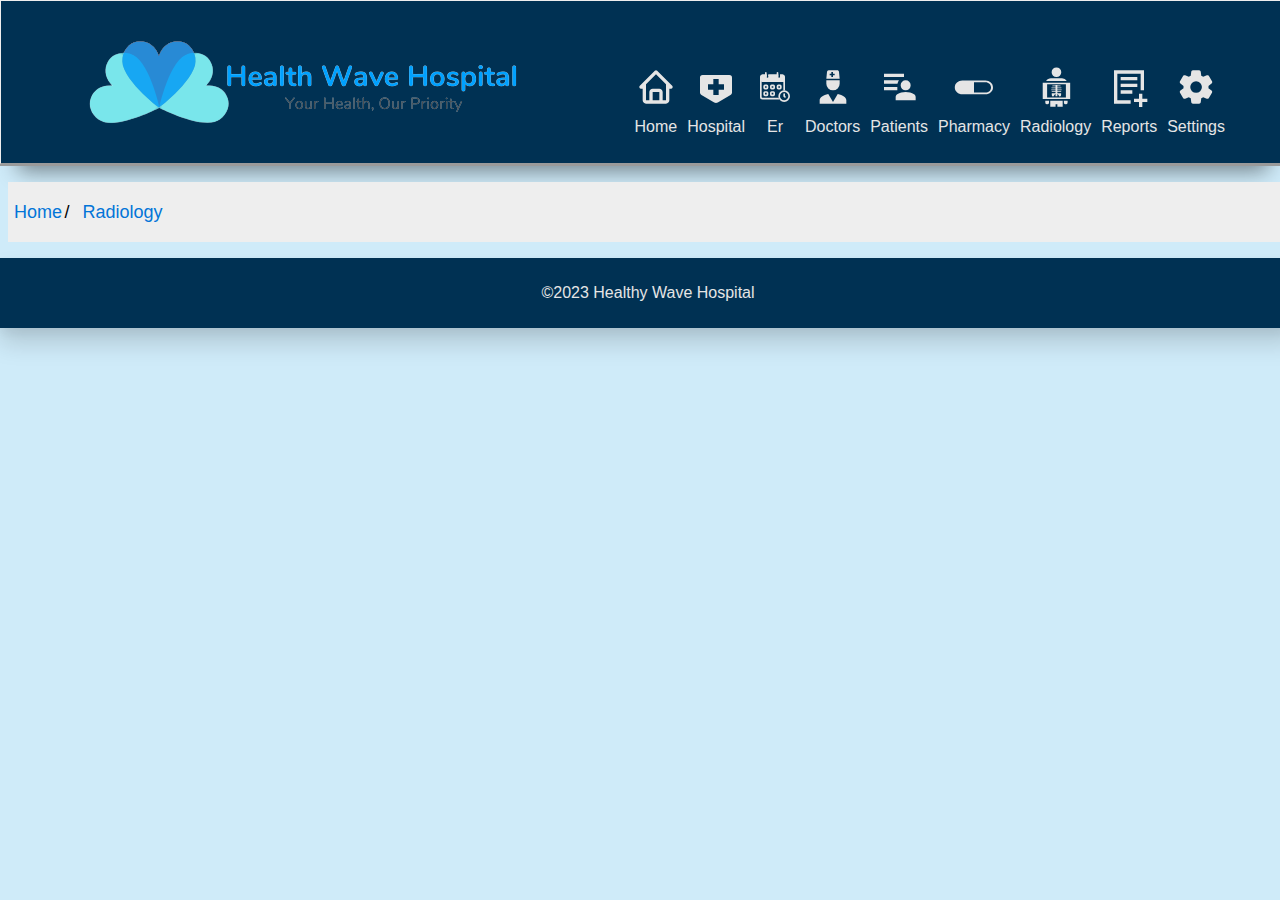
<file: Health-Wave/Radiology.html>
<!DOCTYPE html>
<html>
  
    <head>
            <title>Radiology</title>
            <link rel="Stylesheet" href="GeneralStyle.CSS">

    </head> <!-- End Head--> 
    
    <body>

        <header id="menue"> 
        <!--menue bar-->
            <div>
            <img src="images/logo.png" alt="Health Wave logo">
              </div>
        <nav>
           
            <ul class="tools_icon">

                   <!--Home-->
                        <li id="home_icon"> 
                                <a href = "index.html" >  
                        <div class="icon"> <svg xmlns="http://www.w3.org/2000/svg" width="40" height="40" preserveAspectRatio="xMidYMid meet" viewBox="0 0 24 24"><path fill="currentColor" d="M3 13h1v7c0 1.103.897 2 2 2h12c1.103 0 2-.897 2-2v-7h1a1 1 0 0 0 .707-1.707l-9-9a.999.999 0 0 0-1.414 0l-9 9A1 1 0 0 0 3 13zm7 7v-5h4v5h-4zm2-15.586l6 6V15l.001 5H16v-5c0-1.103-.897-2-2-2h-4c-1.103 0-2 .897-2 2v5H6v-9.586l6-6z"/></svg> </div>

                        <div class="iconName"data-text="Home"> Home </div>

                         </a> 
                         </li>
                    <!--End_Home-->


                    <!--Hospital-->
                        <li id="Hospital_icon"> 
                                <a href = "Hospital.html" >  
                        <div class="icon"><svg xmlns="http://www.w3.org/2000/svg" width="40" height="40" preserveAspectRatio="xMidYMid meet" viewBox="0 0 15 15"><path fill="currentColor" d="M12.504 3H2.496A1.005 1.005 0 0 0 1.5 4.013v5.58a1.015 1.015 0 0 0 .55.907l4.78 2.84a1.474 1.474 0 0 0 1.339 0l4.78-2.84a1.015 1.015 0 0 0 .551-.906v-5.58A1.002 1.002 0 0 0 12.504 3zM10.5 8.5h-2v2h-2v-2h-2v-2h2v-2h2v2h2z"/></svg></div>
                        <div class="iconName"> Hospital </div>

                         </a> 
                         </li>
                      <!--End_Hospital-->


                    <!--Er-->
                        <li id="Er_icon"> 
                                <a href = "ER.html" >  
                        <div class="icon"><svg xmlns="http://www.w3.org/2000/svg" width="40" height="40" preserveAspectRatio="xMidYMid meet" viewBox="0 0 48 48"><g fill="currentColor"><path fill-rule="evenodd" d="M35 40a5 5 0 1 0 0-10a5 5 0 0 0 0 10Zm0 2a7 7 0 1 0 0-14a7 7 0 0 0 0 14Z" clip-rule="evenodd"/><path fill-rule="evenodd" d="M35 31.5a1 1 0 0 1 1 1v2.086l.707.707a1 1 0 0 1-1.414 1.414L34 35.414V32.5a1 1 0 0 1 1-1ZM14 23h-2v2h2v-2Zm-2-2a2 2 0 0 0-2 2v2a2 2 0 0 0 2 2h2a2 2 0 0 0 2-2v-2a2 2 0 0 0-2-2h-2Zm10 2h-2v2h2v-2Zm-2-2a2 2 0 0 0-2 2v2a2 2 0 0 0 2 2h2a2 2 0 0 0 2-2v-2a2 2 0 0 0-2-2h-2Zm10 2h-2v2h2v-2Zm-2-2a2 2 0 0 0-2 2v2a2 2 0 0 0 2 2h2a2 2 0 0 0 2-2v-2a2 2 0 0 0-2-2h-2ZM14 31h-2v2h2v-2Zm-2-2a2 2 0 0 0-2 2v2a2 2 0 0 0 2 2h2a2 2 0 0 0 2-2v-2a2 2 0 0 0-2-2h-2Zm10 2h-2v2h2v-2Zm-2-2a2 2 0 0 0-2 2v2a2 2 0 0 0 2 2h2a2 2 0 0 0 2-2v-2a2 2 0 0 0-2-2h-2Z" clip-rule="evenodd"/><path fill-rule="evenodd" d="M8 12a1 1 0 0 1 1-1h5V9H9a3 3 0 0 0-3 3v24a3 3 0 0 0 3 3h20.255a6.972 6.972 0 0 1-.965-2H9a1 1 0 0 1-1-1V12Zm26 16.07a7.062 7.062 0 0 1 2 0V12a3 3 0 0 0-3-3h-3v2h3a1 1 0 0 1 1 1v16.07ZM16 11h10.563V9H16v2Z" clip-rule="evenodd"/><path fill-rule="evenodd" d="M28 9H16v3a1 1 0 1 1-2 0V9H9a2 2 0 0 0-2 2v5a2 2 0 0 0 2 2h24a2 2 0 0 0 2-2v-5a2 2 0 0 0-2-2h-3v3a1 1 0 1 1-2 0V9Z" clip-rule="evenodd"/><path fill-rule="evenodd" d="M36 18H8v-2h28v2Z" clip-rule="evenodd"/><path d="M12 7a1 1 0 1 1 2 0v4a1 1 0 1 1-2 0V7Zm14 0a1 1 0 1 1 2 0v4a1 1 0 1 1-2 0V7Z"/></g></svg></div>
                        <div class="iconName"> Er </div>

                         </a> 
                         </li>
                      <!--End_ER-->



                    <!--Doctors-->
                        <li id="Doctors_icon"> 
                                <a href = "Doctors.html" >  
                        <div class="icon"><svg xmlns="http://www.w3.org/2000/svg" width="40" height="40" preserveAspectRatio="xMidYMid meet" viewBox="0 0 24 24"><path fill="currentColor" d="M14.84 16.26C17.86 16.83 20 18.29 20 20v2H4v-2c0-1.71 2.14-3.17 5.16-3.74L12 21l2.84-4.74M8 8h8v2a4 4 0 0 1-4 4a4 4 0 0 1-4-4V8m0-1l.41-4.1a1 1 0 0 1 1-.9h5.19c.51 0 .94.39.99.9L16 7H8m4-4h-1v1h-1v1h1v1h1V5h1V4h-1V3Z"/></svg></div>

                        <div class="iconName">Doctors</div>

                         </a> 
                         </li>
                      <!--End_Doctors-->


                     <!--Patients-->
                        <li id="Patients_icon"> 
                                <a href = "Patients.html"  >  
                        <div class="icon"><svg xmlns="http://www.w3.org/2000/svg" width="40" height="40" preserveAspectRatio="xMidYMid meet" viewBox="0 0 24 24"><path fill="currentColor" d="M16 14q-1.25 0-2.125-.875T13 11q0-1.25.875-2.125T16 8q1.25 0 2.125.875T19 11q0 1.25-.875 2.125T16 14Zm-6 6v-1.9q0-.525.25-1t.7-.75q1.125-.675 2.388-1.013Q14.6 15 16 15t2.663.337q1.262.338 2.387 1.013q.45.275.7.75q.25.475.25 1V20Zm-7-6v-2h8v2Zm0-8V4h12v2Zm8.1 4H3V8h9q-.35.425-.562.925q-.213.5-.338 1.075Z"/></svg></div>
                        <div class="iconName">Patients</div>

                         </a> 
                         </li>
                      <!--End_Patients-->


                    <!--Pharmacy-->
                        <li id="Pharmacy_icon"> 
                                <a href = "Pharmacy.html" >  
                        <div class="icon"><svg xmlns="http://www.w3.org/2000/svg" width="40" height="40" preserveAspectRatio="xMidYMid meet" viewBox="0 0 50 50"><path fill="currentColor" d="M39.352 17H10.4C5.23 17 1 20.64 1 25.5c0 4.86 4.23 8.5 9.4 8.5h28.952c5.168 0 9.398-3.641 9.398-8.5c0-4.86-4.23-8.5-9.398-8.5zm.003 15H25V19h14.355c3.812 0 6.934 2.915 6.934 6.5S43.168 32 39.355 32z"/></svg></div>
                        <div class="iconName">Pharmacy</div>

                         </a> 
                         </li>
                      <!--End_Pharmacy-->


                    <!--Radiology-->
                        <li id="Radiology_icon"> 
                                <a href = "Radiology.html" >  
                        <div class="icon"><svg xmlns="http://www.w3.org/2000/svg" width="40" height="40" preserveAspectRatio="xMidYMid meet" viewBox="0 0 64 64"><path fill="currentColor" d="M50.579 56.62a2.99 2.99 0 1 1-5.98 0v-2.608h5.979l.001 2.608zm-7.889 7.103h-8.503l.013-4.196h-2.849l-.004 4.196h-8.519v-9.711H42.69zM20.852 56.62a2.989 2.989 0 1 1-5.979 0v-2.608h5.979v2.608zM32.729.704a7.723 7.723 0 0 1 7.722 7.726a7.722 7.722 0 0 1-7.722 7.724a7.725 7.725 0 1 1 0-15.45zm21.968 50.297h-43.94V25.322h43.94v25.679zm-6.863-23.558H17.787v21.472h30.047V27.443z"/><path fill="currentColor" d="M34.187 40.135v1.885h5.503c.229 0 .565.206.565.562c0 3.21-.402 4.722-2.093 4.722c-1.754 0-2.114-3.797-3.975-4.047v3.634h-2.941V43.25c-1.953.148-2.268 4.054-4.091 4.054c-1.69 0-2.001-1.512-2.001-4.722c0-.356.337-.562.565-.562h5.526v-1.885h-5.721a.593.593 0 1 1 0-1.189h5.721v-1.885h-6.439a.595.595 0 1 1 0-1.191h6.439v-1.883h-6.044a.595.595 0 0 1-.596-.596c0-.326.267-.597.596-.597h6.044v-1.882H26.51a.596.596 0 1 1 0-1.194h4.735v-1.041h2.941v1.041h4.735a.597.597 0 0 1 0 1.194h-4.735v1.881h6.062a.6.6 0 0 1 .597.597a.595.595 0 0 1-.597.596h-6.062v1.883h6.459a.595.595 0 1 1 0 1.191h-6.459v1.885h5.722a.595.595 0 1 1 0 1.189l-5.722.001zm7.542-22.091H23.982c-3.211 0-6.182 1.713-7.853 4.268h33.194a8.905 8.905 0 0 0-7.594-4.268z"/></svg></div>
                        <div class="iconName">Radiology</div>

                         </a> 
                         </li>
                      <!--End_Radiology-->


                    <!--Reports-->
                        <li id="Reports_icon"> 
                                <a href = "Report.html" >  
                        <div class="icon"><svg xmlns="http://www.w3.org/2000/svg" width="40" height="40" preserveAspectRatio="xMidYMid meet" viewBox="0 0 24 24"><path fill="currentColor" d="M5 2h16v12h-2V4H5v16h8v2H3V2h2zm2 4h10v2H7V6zm10 4H7v2h10v-2zM7 14h7v2H7v-2zm13 5h3v2h-3v3h-2v-3h-3v-2h3v-3h2v3z"/></svg></div>
                        <div class="iconName">Reports</div>

                         </a> 
                         </li>
                      <!--End_Reports-->


                    <!--Settings-->
                        <li id="Settings_icon"> 
                                <a href = "Settings.html" >  

                        <div class="icon"><svg xmlns="http://www.w3.org/2000/svg" width="40" height="40" preserveAspectRatio="xMidYMid meet" viewBox="0 0 24 24"><path fill="currentColor" d="M13.875 22h-3.75q-.375 0-.65-.25t-.325-.625l-.3-2.325q-.325-.125-.612-.3q-.288-.175-.563-.375l-2.175.9q-.35.125-.7.025t-.55-.425L2.4 15.4q-.2-.325-.125-.7q.075-.375.375-.6l1.875-1.425Q4.5 12.5 4.5 12.337v-.675q0-.162.025-.337L2.65 9.9q-.3-.225-.375-.6q-.075-.375.125-.7l1.85-3.225q.175-.35.537-.438q.363-.087.713.038l2.175.9q.275-.2.575-.375q.3-.175.6-.3l.3-2.325q.05-.375.325-.625t.65-.25h3.75q.375 0 .65.25t.325.625l.3 2.325q.325.125.613.3q.287.175.562.375l2.175-.9q.35-.125.7-.025t.55.425L21.6 8.6q.2.325.125.7q-.075.375-.375.6l-1.875 1.425q.025.175.025.337v.675q0 .163-.05.338l1.875 1.425q.3.225.375.6q.075.375-.125.7l-1.85 3.2q-.2.325-.562.438q-.363.112-.713-.013l-2.125-.9q-.275.2-.575.375q-.3.175-.6.3l-.3 2.325q-.05.375-.325.625t-.65.25Zm-1.825-6.5q1.45 0 2.475-1.025Q15.55 13.45 15.55 12q0-1.45-1.025-2.475Q13.5 8.5 12.05 8.5q-1.475 0-2.488 1.025Q8.55 10.55 8.55 12q0 1.45 1.012 2.475Q10.575 15.5 12.05 15.5Z"/></svg></div>
                        <div class="iconName">Settings</div>

                         </a> 
                         </li>
                      <!--End_Settings-->
            </ul>
         </nav>
        <!--End menue bar-->
        </header>
        
        <main>
          <ul class="breadcrumb">
              <li><a href="index.html">Home</a></li>
              <li><a href="Radiology.html">Radiology</a></li>
         </ul>   
            
        </main>


        <footer>
             <p> ©2023 Healthy Wave Hospital </p>
        </footer>

    </body>
</html>
</file>
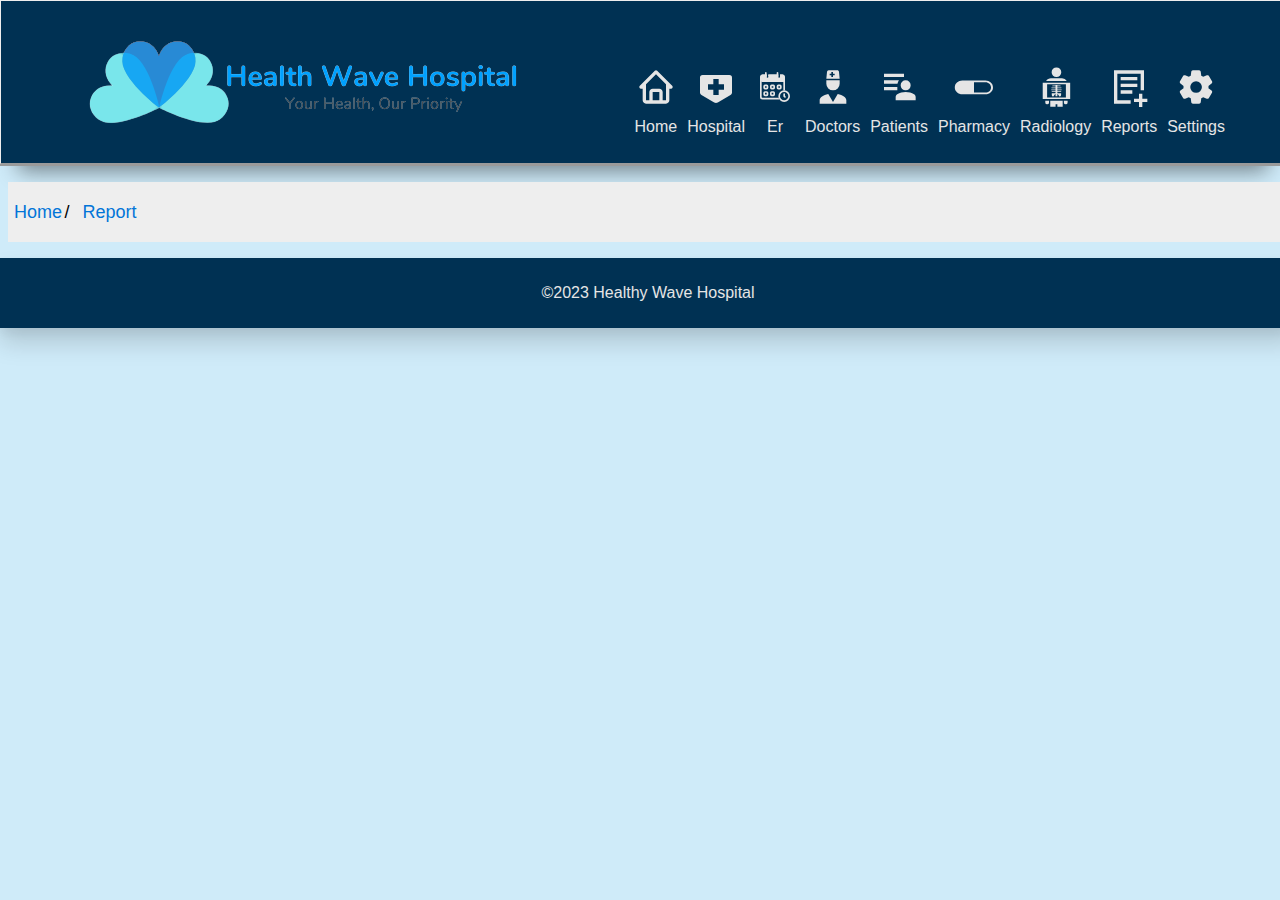
<file: Health-Wave/Report.html>
<!DOCTYPE html>
<html>
  
    <head>
            <title>Report</title>
            <link rel="Stylesheet" href="GeneralStyle.CSS">
            <script src="general.js"></script>

    </head> <!-- End Head--> 
    
    <body>

        <header id="menue"> 
        <!--menue bar-->
            <div>
            <img src="images/logo.png" alt="Health Wave logo">
              </div>
        <nav>
           
            <ul class="tools_icon">

                   <!--Home-->
                        <li id="home_icon"> 
                                <a href = "index.html" >  
                        <div class="icon"> <svg xmlns="http://www.w3.org/2000/svg" width="40" height="40" preserveAspectRatio="xMidYMid meet" viewBox="0 0 24 24"><path fill="currentColor" d="M3 13h1v7c0 1.103.897 2 2 2h12c1.103 0 2-.897 2-2v-7h1a1 1 0 0 0 .707-1.707l-9-9a.999.999 0 0 0-1.414 0l-9 9A1 1 0 0 0 3 13zm7 7v-5h4v5h-4zm2-15.586l6 6V15l.001 5H16v-5c0-1.103-.897-2-2-2h-4c-1.103 0-2 .897-2 2v5H6v-9.586l6-6z"/></svg> </div>

                        <div class="iconName"data-text="Home"> Home </div>

                         </a> 
                         </li>
                    <!--End_Home-->


                    <!--Hospital-->
                        <li id="Hospital_icon"> 
                                <a href = "Hospital.html" >  
                        <div class="icon"><svg xmlns="http://www.w3.org/2000/svg" width="40" height="40" preserveAspectRatio="xMidYMid meet" viewBox="0 0 15 15"><path fill="currentColor" d="M12.504 3H2.496A1.005 1.005 0 0 0 1.5 4.013v5.58a1.015 1.015 0 0 0 .55.907l4.78 2.84a1.474 1.474 0 0 0 1.339 0l4.78-2.84a1.015 1.015 0 0 0 .551-.906v-5.58A1.002 1.002 0 0 0 12.504 3zM10.5 8.5h-2v2h-2v-2h-2v-2h2v-2h2v2h2z"/></svg></div>
                        <div class="iconName"> Hospital </div>

                         </a> 
                         </li>
                      <!--End_Hospital-->


                    <!--Er-->
                        <li id="Er_icon"> 
                                <a href = "ER.html" >  
                        <div class="icon"><svg xmlns="http://www.w3.org/2000/svg" width="40" height="40" preserveAspectRatio="xMidYMid meet" viewBox="0 0 48 48"><g fill="currentColor"><path fill-rule="evenodd" d="M35 40a5 5 0 1 0 0-10a5 5 0 0 0 0 10Zm0 2a7 7 0 1 0 0-14a7 7 0 0 0 0 14Z" clip-rule="evenodd"/><path fill-rule="evenodd" d="M35 31.5a1 1 0 0 1 1 1v2.086l.707.707a1 1 0 0 1-1.414 1.414L34 35.414V32.5a1 1 0 0 1 1-1ZM14 23h-2v2h2v-2Zm-2-2a2 2 0 0 0-2 2v2a2 2 0 0 0 2 2h2a2 2 0 0 0 2-2v-2a2 2 0 0 0-2-2h-2Zm10 2h-2v2h2v-2Zm-2-2a2 2 0 0 0-2 2v2a2 2 0 0 0 2 2h2a2 2 0 0 0 2-2v-2a2 2 0 0 0-2-2h-2Zm10 2h-2v2h2v-2Zm-2-2a2 2 0 0 0-2 2v2a2 2 0 0 0 2 2h2a2 2 0 0 0 2-2v-2a2 2 0 0 0-2-2h-2ZM14 31h-2v2h2v-2Zm-2-2a2 2 0 0 0-2 2v2a2 2 0 0 0 2 2h2a2 2 0 0 0 2-2v-2a2 2 0 0 0-2-2h-2Zm10 2h-2v2h2v-2Zm-2-2a2 2 0 0 0-2 2v2a2 2 0 0 0 2 2h2a2 2 0 0 0 2-2v-2a2 2 0 0 0-2-2h-2Z" clip-rule="evenodd"/><path fill-rule="evenodd" d="M8 12a1 1 0 0 1 1-1h5V9H9a3 3 0 0 0-3 3v24a3 3 0 0 0 3 3h20.255a6.972 6.972 0 0 1-.965-2H9a1 1 0 0 1-1-1V12Zm26 16.07a7.062 7.062 0 0 1 2 0V12a3 3 0 0 0-3-3h-3v2h3a1 1 0 0 1 1 1v16.07ZM16 11h10.563V9H16v2Z" clip-rule="evenodd"/><path fill-rule="evenodd" d="M28 9H16v3a1 1 0 1 1-2 0V9H9a2 2 0 0 0-2 2v5a2 2 0 0 0 2 2h24a2 2 0 0 0 2-2v-5a2 2 0 0 0-2-2h-3v3a1 1 0 1 1-2 0V9Z" clip-rule="evenodd"/><path fill-rule="evenodd" d="M36 18H8v-2h28v2Z" clip-rule="evenodd"/><path d="M12 7a1 1 0 1 1 2 0v4a1 1 0 1 1-2 0V7Zm14 0a1 1 0 1 1 2 0v4a1 1 0 1 1-2 0V7Z"/></g></svg></div>
                        <div class="iconName"> Er </div>

                         </a> 
                         </li>
                      <!--End_ER-->



                    <!--Doctors-->
                        <li id="Doctors_icon"> 
                                <a href = "Doctors.html" >  
                        <div class="icon"><svg xmlns="http://www.w3.org/2000/svg" width="40" height="40" preserveAspectRatio="xMidYMid meet" viewBox="0 0 24 24"><path fill="currentColor" d="M14.84 16.26C17.86 16.83 20 18.29 20 20v2H4v-2c0-1.71 2.14-3.17 5.16-3.74L12 21l2.84-4.74M8 8h8v2a4 4 0 0 1-4 4a4 4 0 0 1-4-4V8m0-1l.41-4.1a1 1 0 0 1 1-.9h5.19c.51 0 .94.39.99.9L16 7H8m4-4h-1v1h-1v1h1v1h1V5h1V4h-1V3Z"/></svg></div>

                        <div class="iconName">Doctors</div>

                         </a> 
                         </li>
                      <!--End_Doctors-->


                     <!--Patients-->
                        <li id="Patients_icon"> 
                                <a href = "Patients.html"  >  
                        <div class="icon"><svg xmlns="http://www.w3.org/2000/svg" width="40" height="40" preserveAspectRatio="xMidYMid meet" viewBox="0 0 24 24"><path fill="currentColor" d="M16 14q-1.25 0-2.125-.875T13 11q0-1.25.875-2.125T16 8q1.25 0 2.125.875T19 11q0 1.25-.875 2.125T16 14Zm-6 6v-1.9q0-.525.25-1t.7-.75q1.125-.675 2.388-1.013Q14.6 15 16 15t2.663.337q1.262.338 2.387 1.013q.45.275.7.75q.25.475.25 1V20Zm-7-6v-2h8v2Zm0-8V4h12v2Zm8.1 4H3V8h9q-.35.425-.562.925q-.213.5-.338 1.075Z"/></svg></div>
                        <div class="iconName">Patients</div>

                         </a> 
                         </li>
                      <!--End_Patients-->


                    <!--Pharmacy-->
                        <li id="Pharmacy_icon"> 
                                <a href = "Pharmacy.html" >  
                        <div class="icon"><svg xmlns="http://www.w3.org/2000/svg" width="40" height="40" preserveAspectRatio="xMidYMid meet" viewBox="0 0 50 50"><path fill="currentColor" d="M39.352 17H10.4C5.23 17 1 20.64 1 25.5c0 4.86 4.23 8.5 9.4 8.5h28.952c5.168 0 9.398-3.641 9.398-8.5c0-4.86-4.23-8.5-9.398-8.5zm.003 15H25V19h14.355c3.812 0 6.934 2.915 6.934 6.5S43.168 32 39.355 32z"/></svg></div>
                        <div class="iconName">Pharmacy</div>

                         </a> 
                         </li>
                      <!--End_Pharmacy-->


                    <!--Radiology-->
                        <li id="Radiology_icon"> 
                                <a href = "Radiology.html"  >  
                        <div class="icon"><svg xmlns="http://www.w3.org/2000/svg" width="40" height="40" preserveAspectRatio="xMidYMid meet" viewBox="0 0 64 64"><path fill="currentColor" d="M50.579 56.62a2.99 2.99 0 1 1-5.98 0v-2.608h5.979l.001 2.608zm-7.889 7.103h-8.503l.013-4.196h-2.849l-.004 4.196h-8.519v-9.711H42.69zM20.852 56.62a2.989 2.989 0 1 1-5.979 0v-2.608h5.979v2.608zM32.729.704a7.723 7.723 0 0 1 7.722 7.726a7.722 7.722 0 0 1-7.722 7.724a7.725 7.725 0 1 1 0-15.45zm21.968 50.297h-43.94V25.322h43.94v25.679zm-6.863-23.558H17.787v21.472h30.047V27.443z"/><path fill="currentColor" d="M34.187 40.135v1.885h5.503c.229 0 .565.206.565.562c0 3.21-.402 4.722-2.093 4.722c-1.754 0-2.114-3.797-3.975-4.047v3.634h-2.941V43.25c-1.953.148-2.268 4.054-4.091 4.054c-1.69 0-2.001-1.512-2.001-4.722c0-.356.337-.562.565-.562h5.526v-1.885h-5.721a.593.593 0 1 1 0-1.189h5.721v-1.885h-6.439a.595.595 0 1 1 0-1.191h6.439v-1.883h-6.044a.595.595 0 0 1-.596-.596c0-.326.267-.597.596-.597h6.044v-1.882H26.51a.596.596 0 1 1 0-1.194h4.735v-1.041h2.941v1.041h4.735a.597.597 0 0 1 0 1.194h-4.735v1.881h6.062a.6.6 0 0 1 .597.597a.595.595 0 0 1-.597.596h-6.062v1.883h6.459a.595.595 0 1 1 0 1.191h-6.459v1.885h5.722a.595.595 0 1 1 0 1.189l-5.722.001zm7.542-22.091H23.982c-3.211 0-6.182 1.713-7.853 4.268h33.194a8.905 8.905 0 0 0-7.594-4.268z"/></svg></div>
                        <div class="iconName">Radiology</div>

                         </a> 
                         </li>
                      <!--End_Radiology-->


                    <!--Reports-->
                        <li id="Reports_icon"> 
                                <a href = "Report.html" >  
                        <div class="icon"><svg xmlns="http://www.w3.org/2000/svg" width="40" height="40" preserveAspectRatio="xMidYMid meet" viewBox="0 0 24 24"><path fill="currentColor" d="M5 2h16v12h-2V4H5v16h8v2H3V2h2zm2 4h10v2H7V6zm10 4H7v2h10v-2zM7 14h7v2H7v-2zm13 5h3v2h-3v3h-2v-3h-3v-2h3v-3h2v3z"/></svg></div>
                        <div class="iconName">Reports</div>

                         </a> 
                         </li>
                      <!--End_Reports-->


                    <!--Settings-->
                        <li id="Settings_icon"> 
                                <a href = "Settings.html" >  

                        <div class="icon"><svg xmlns="http://www.w3.org/2000/svg" width="40" height="40" preserveAspectRatio="xMidYMid meet" viewBox="0 0 24 24"><path fill="currentColor" d="M13.875 22h-3.75q-.375 0-.65-.25t-.325-.625l-.3-2.325q-.325-.125-.612-.3q-.288-.175-.563-.375l-2.175.9q-.35.125-.7.025t-.55-.425L2.4 15.4q-.2-.325-.125-.7q.075-.375.375-.6l1.875-1.425Q4.5 12.5 4.5 12.337v-.675q0-.162.025-.337L2.65 9.9q-.3-.225-.375-.6q-.075-.375.125-.7l1.85-3.225q.175-.35.537-.438q.363-.087.713.038l2.175.9q.275-.2.575-.375q.3-.175.6-.3l.3-2.325q.05-.375.325-.625t.65-.25h3.75q.375 0 .65.25t.325.625l.3 2.325q.325.125.613.3q.287.175.562.375l2.175-.9q.35-.125.7-.025t.55.425L21.6 8.6q.2.325.125.7q-.075.375-.375.6l-1.875 1.425q.025.175.025.337v.675q0 .163-.05.338l1.875 1.425q.3.225.375.6q.075.375-.125.7l-1.85 3.2q-.2.325-.562.438q-.363.112-.713-.013l-2.125-.9q-.275.2-.575.375q-.3.175-.6.3l-.3 2.325q-.05.375-.325.625t-.65.25Zm-1.825-6.5q1.45 0 2.475-1.025Q15.55 13.45 15.55 12q0-1.45-1.025-2.475Q13.5 8.5 12.05 8.5q-1.475 0-2.488 1.025Q8.55 10.55 8.55 12q0 1.45 1.012 2.475Q10.575 15.5 12.05 15.5Z"/></svg></div>
                        <div class="iconName">Settings</div>

                         </a> 
                         </li>
                      <!--End_Settings-->
            </ul>
         </nav>
        <!--End menue bar-->
        </header>
        
        <main>
          <ul class="breadcrumb">
              <li><a href="index.html">Home</a></li>
              <li><a href="Report.html">Report</a></li>
         </ul>   
            
        </main>


        <footer>
             <p> ©2023 Healthy Wave Hospital </p>
        </footer>

    </body>
</html>
</file>
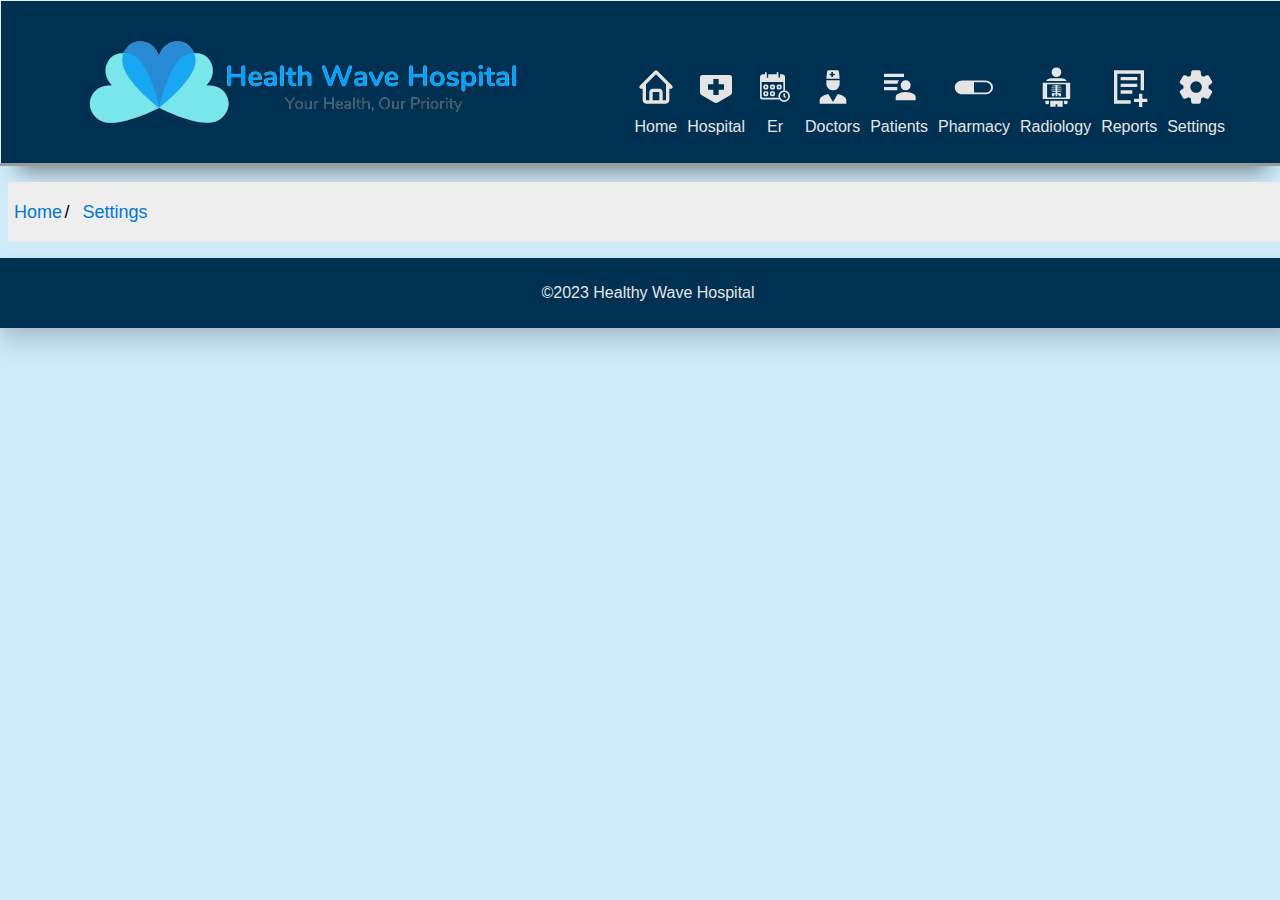
<file: Health-Wave/Settings.html>
<!DOCTYPE html>
<html>
  
    <head>
            <title>Settings</title>
            <link rel="Stylesheet" href="GeneralStyle.CSS">
            <script src="general.js"></script>

    </head> <!-- End Head--> 
    
    <body>

        <header id="menue"> 
        <!--menue bar-->
            <div>
            <img src="images/logo.png" alt="Health Wave logo">
              </div>
        <nav>
           
            <ul class="tools_icon">

                   <!--Home-->
                        <li id="home_icon"> 
                                <a href = "index.html" >  
                        <div class="icon"> <svg xmlns="http://www.w3.org/2000/svg" width="40" height="40" preserveAspectRatio="xMidYMid meet" viewBox="0 0 24 24"><path fill="currentColor" d="M3 13h1v7c0 1.103.897 2 2 2h12c1.103 0 2-.897 2-2v-7h1a1 1 0 0 0 .707-1.707l-9-9a.999.999 0 0 0-1.414 0l-9 9A1 1 0 0 0 3 13zm7 7v-5h4v5h-4zm2-15.586l6 6V15l.001 5H16v-5c0-1.103-.897-2-2-2h-4c-1.103 0-2 .897-2 2v5H6v-9.586l6-6z"/></svg> </div>

                        <div class="iconName"data-text="Home"> Home </div>

                         </a> 
                         </li>
                    <!--End_Home-->


                    <!--Hospital-->
                        <li id="Hospital_icon"> 
                                <a href = "Hospital.html" >  
                        <div class="icon"><svg xmlns="http://www.w3.org/2000/svg" width="40" height="40" preserveAspectRatio="xMidYMid meet" viewBox="0 0 15 15"><path fill="currentColor" d="M12.504 3H2.496A1.005 1.005 0 0 0 1.5 4.013v5.58a1.015 1.015 0 0 0 .55.907l4.78 2.84a1.474 1.474 0 0 0 1.339 0l4.78-2.84a1.015 1.015 0 0 0 .551-.906v-5.58A1.002 1.002 0 0 0 12.504 3zM10.5 8.5h-2v2h-2v-2h-2v-2h2v-2h2v2h2z"/></svg></div>
                        <div class="iconName"> Hospital </div>

                         </a> 
                         </li>
                      <!--End_Hospital-->


                    <!--Er-->
                        <li id="Er_icon"> 
                                <a href = "ER.html" >  
                        <div class="icon"><svg xmlns="http://www.w3.org/2000/svg" width="40" height="40" preserveAspectRatio="xMidYMid meet" viewBox="0 0 48 48"><g fill="currentColor"><path fill-rule="evenodd" d="M35 40a5 5 0 1 0 0-10a5 5 0 0 0 0 10Zm0 2a7 7 0 1 0 0-14a7 7 0 0 0 0 14Z" clip-rule="evenodd"/><path fill-rule="evenodd" d="M35 31.5a1 1 0 0 1 1 1v2.086l.707.707a1 1 0 0 1-1.414 1.414L34 35.414V32.5a1 1 0 0 1 1-1ZM14 23h-2v2h2v-2Zm-2-2a2 2 0 0 0-2 2v2a2 2 0 0 0 2 2h2a2 2 0 0 0 2-2v-2a2 2 0 0 0-2-2h-2Zm10 2h-2v2h2v-2Zm-2-2a2 2 0 0 0-2 2v2a2 2 0 0 0 2 2h2a2 2 0 0 0 2-2v-2a2 2 0 0 0-2-2h-2Zm10 2h-2v2h2v-2Zm-2-2a2 2 0 0 0-2 2v2a2 2 0 0 0 2 2h2a2 2 0 0 0 2-2v-2a2 2 0 0 0-2-2h-2ZM14 31h-2v2h2v-2Zm-2-2a2 2 0 0 0-2 2v2a2 2 0 0 0 2 2h2a2 2 0 0 0 2-2v-2a2 2 0 0 0-2-2h-2Zm10 2h-2v2h2v-2Zm-2-2a2 2 0 0 0-2 2v2a2 2 0 0 0 2 2h2a2 2 0 0 0 2-2v-2a2 2 0 0 0-2-2h-2Z" clip-rule="evenodd"/><path fill-rule="evenodd" d="M8 12a1 1 0 0 1 1-1h5V9H9a3 3 0 0 0-3 3v24a3 3 0 0 0 3 3h20.255a6.972 6.972 0 0 1-.965-2H9a1 1 0 0 1-1-1V12Zm26 16.07a7.062 7.062 0 0 1 2 0V12a3 3 0 0 0-3-3h-3v2h3a1 1 0 0 1 1 1v16.07ZM16 11h10.563V9H16v2Z" clip-rule="evenodd"/><path fill-rule="evenodd" d="M28 9H16v3a1 1 0 1 1-2 0V9H9a2 2 0 0 0-2 2v5a2 2 0 0 0 2 2h24a2 2 0 0 0 2-2v-5a2 2 0 0 0-2-2h-3v3a1 1 0 1 1-2 0V9Z" clip-rule="evenodd"/><path fill-rule="evenodd" d="M36 18H8v-2h28v2Z" clip-rule="evenodd"/><path d="M12 7a1 1 0 1 1 2 0v4a1 1 0 1 1-2 0V7Zm14 0a1 1 0 1 1 2 0v4a1 1 0 1 1-2 0V7Z"/></g></svg></div>
                        <div class="iconName"> Er </div>

                         </a> 
                         </li>
                      <!--End_ER-->



                

                    <!--Doctors-->
                        <li id="Doctors_icon"> 
                                <a href = "Doctors.html" >  
                        <div class="icon"><svg xmlns="http://www.w3.org/2000/svg" width="40" height="40" preserveAspectRatio="xMidYMid meet" viewBox="0 0 24 24"><path fill="currentColor" d="M14.84 16.26C17.86 16.83 20 18.29 20 20v2H4v-2c0-1.71 2.14-3.17 5.16-3.74L12 21l2.84-4.74M8 8h8v2a4 4 0 0 1-4 4a4 4 0 0 1-4-4V8m0-1l.41-4.1a1 1 0 0 1 1-.9h5.19c.51 0 .94.39.99.9L16 7H8m4-4h-1v1h-1v1h1v1h1V5h1V4h-1V3Z"/></svg></div>

                        <div class="iconName">Doctors</div>

                         </a> 
                         </li>
                      <!--End_Doctors-->


                     <!--Patients-->
                        <li id="Patients_icon"> 
                                <a href = "Patients.html"  >  
                        <div class="icon"><svg xmlns="http://www.w3.org/2000/svg" width="40" height="40" preserveAspectRatio="xMidYMid meet" viewBox="0 0 24 24"><path fill="currentColor" d="M16 14q-1.25 0-2.125-.875T13 11q0-1.25.875-2.125T16 8q1.25 0 2.125.875T19 11q0 1.25-.875 2.125T16 14Zm-6 6v-1.9q0-.525.25-1t.7-.75q1.125-.675 2.388-1.013Q14.6 15 16 15t2.663.337q1.262.338 2.387 1.013q.45.275.7.75q.25.475.25 1V20Zm-7-6v-2h8v2Zm0-8V4h12v2Zm8.1 4H3V8h9q-.35.425-.562.925q-.213.5-.338 1.075Z"/></svg></div>
                        <div class="iconName">Patients</div>

                         </a> 
                         </li>
                      <!--End_Patients-->


                    <!--Pharmacy-->
                        <li id="Pharmacy_icon"> 
                                <a href = "Pharmacy.html" >  
                        <div class="icon"><svg xmlns="http://www.w3.org/2000/svg" width="40" height="40" preserveAspectRatio="xMidYMid meet" viewBox="0 0 50 50"><path fill="currentColor" d="M39.352 17H10.4C5.23 17 1 20.64 1 25.5c0 4.86 4.23 8.5 9.4 8.5h28.952c5.168 0 9.398-3.641 9.398-8.5c0-4.86-4.23-8.5-9.398-8.5zm.003 15H25V19h14.355c3.812 0 6.934 2.915 6.934 6.5S43.168 32 39.355 32z"/></svg></div>
                        <div class="iconName">Pharmacy</div>

                         </a> 
                         </li>
                      <!--End_Pharmacy-->


                    <!--Radiology-->
                        <li id="Radiology_icon"> 
                                <a href = "Radiology.html"  >  
                        <div class="icon"><svg xmlns="http://www.w3.org/2000/svg" width="40" height="40" preserveAspectRatio="xMidYMid meet" viewBox="0 0 64 64"><path fill="currentColor" d="M50.579 56.62a2.99 2.99 0 1 1-5.98 0v-2.608h5.979l.001 2.608zm-7.889 7.103h-8.503l.013-4.196h-2.849l-.004 4.196h-8.519v-9.711H42.69zM20.852 56.62a2.989 2.989 0 1 1-5.979 0v-2.608h5.979v2.608zM32.729.704a7.723 7.723 0 0 1 7.722 7.726a7.722 7.722 0 0 1-7.722 7.724a7.725 7.725 0 1 1 0-15.45zm21.968 50.297h-43.94V25.322h43.94v25.679zm-6.863-23.558H17.787v21.472h30.047V27.443z"/><path fill="currentColor" d="M34.187 40.135v1.885h5.503c.229 0 .565.206.565.562c0 3.21-.402 4.722-2.093 4.722c-1.754 0-2.114-3.797-3.975-4.047v3.634h-2.941V43.25c-1.953.148-2.268 4.054-4.091 4.054c-1.69 0-2.001-1.512-2.001-4.722c0-.356.337-.562.565-.562h5.526v-1.885h-5.721a.593.593 0 1 1 0-1.189h5.721v-1.885h-6.439a.595.595 0 1 1 0-1.191h6.439v-1.883h-6.044a.595.595 0 0 1-.596-.596c0-.326.267-.597.596-.597h6.044v-1.882H26.51a.596.596 0 1 1 0-1.194h4.735v-1.041h2.941v1.041h4.735a.597.597 0 0 1 0 1.194h-4.735v1.881h6.062a.6.6 0 0 1 .597.597a.595.595 0 0 1-.597.596h-6.062v1.883h6.459a.595.595 0 1 1 0 1.191h-6.459v1.885h5.722a.595.595 0 1 1 0 1.189l-5.722.001zm7.542-22.091H23.982c-3.211 0-6.182 1.713-7.853 4.268h33.194a8.905 8.905 0 0 0-7.594-4.268z"/></svg></div>
                        <div class="iconName">Radiology</div>

                         </a> 
                         </li>
                      <!--End_Radiology-->


                    <!--Reports-->
                        <li id="Reports_icon"> 
                                <a href = "Report.html" >  
                        <div class="icon"><svg xmlns="http://www.w3.org/2000/svg" width="40" height="40" preserveAspectRatio="xMidYMid meet" viewBox="0 0 24 24"><path fill="currentColor" d="M5 2h16v12h-2V4H5v16h8v2H3V2h2zm2 4h10v2H7V6zm10 4H7v2h10v-2zM7 14h7v2H7v-2zm13 5h3v2h-3v3h-2v-3h-3v-2h3v-3h2v3z"/></svg></div>
                        <div class="iconName">Reports</div>

                         </a> 
                         </li>
                      <!--End_Reports-->


                    <!--Settings-->
                        <li id="Settings_icon"> 
                                <a href = "Settings.html" >  

                        <div class="icon"><svg xmlns="http://www.w3.org/2000/svg" width="40" height="40" preserveAspectRatio="xMidYMid meet" viewBox="0 0 24 24"><path fill="currentColor" d="M13.875 22h-3.75q-.375 0-.65-.25t-.325-.625l-.3-2.325q-.325-.125-.612-.3q-.288-.175-.563-.375l-2.175.9q-.35.125-.7.025t-.55-.425L2.4 15.4q-.2-.325-.125-.7q.075-.375.375-.6l1.875-1.425Q4.5 12.5 4.5 12.337v-.675q0-.162.025-.337L2.65 9.9q-.3-.225-.375-.6q-.075-.375.125-.7l1.85-3.225q.175-.35.537-.438q.363-.087.713.038l2.175.9q.275-.2.575-.375q.3-.175.6-.3l.3-2.325q.05-.375.325-.625t.65-.25h3.75q.375 0 .65.25t.325.625l.3 2.325q.325.125.613.3q.287.175.562.375l2.175-.9q.35-.125.7-.025t.55.425L21.6 8.6q.2.325.125.7q-.075.375-.375.6l-1.875 1.425q.025.175.025.337v.675q0 .163-.05.338l1.875 1.425q.3.225.375.6q.075.375-.125.7l-1.85 3.2q-.2.325-.562.438q-.363.112-.713-.013l-2.125-.9q-.275.2-.575.375q-.3.175-.6.3l-.3 2.325q-.05.375-.325.625t-.65.25Zm-1.825-6.5q1.45 0 2.475-1.025Q15.55 13.45 15.55 12q0-1.45-1.025-2.475Q13.5 8.5 12.05 8.5q-1.475 0-2.488 1.025Q8.55 10.55 8.55 12q0 1.45 1.012 2.475Q10.575 15.5 12.05 15.5Z"/></svg></div>
                        <div class="iconName">Settings</div>

                         </a> 
                         </li>
                      <!--End_Settings-->
            </ul>
         </nav>
        <!--End menue bar-->
        </header>
        
        <main>
         <ul class="breadcrumb">
              <li><a href="index.html">Home</a></li>
              <li><a href="Settings.html">Settings</a></li>
         </ul>   
            
        </main>


        <footer>
             <p> ©2023 Healthy Wave Hospital </p>
        </footer>

    </body>
</html>
</file>
<file: Health-Wave/DoctorsStyle.css>
/*Doctorspage*/

  

    .DoctorsHeader
          {
           text-align:left;
          }
    /*.doctorsList{
                      display: flex;
                      flex-wrap: wrap;
                      justify-content: space-around;
                      align-items: center;
                    align-content: space-around;
                      background-color: var(--fcolor);
                      flex-wrap: wrap;
                      float: left;      
                    }*/

    .doctorsList > div {
                      background-color: var(--f1color);
                      margin: 10px;
                      padding: 20px;
                      font-size: 30px;
                      text-shadow: 2px 2px 5px #00b5cc ;
                    }
    .Department 
       {
         color:#00b5cc;
         text-align:left;
         font-family:monospace;
         font-size:60%;
       }

    .DoctorsSorting
    {
         color:#00b5cc;
         text-align:right;
         font-family:sans-serif;
         font-size:100%;   
    }


/* end Doctorspage*/
</file>
<file: Health-Wave/GeneralStyle.CSS>
Html{
height:100%;
width:100%;
}

body {
background-color: var(--bg-color);
color: var(--text);
font-family:Arial;
height:100%;
width:100%;
}
/*Menue bar*/
header {
height:18%;
width:auto;
margin:-10px 0px 0px -10px;
padding:0%;
border-style:outset;
display:flex;
justify-content:space-between;
background:#003153;
box-shadow:rgba(0, 0, 0, 0.15) 0px 15px 25px,rgba(0, 0, 0, 0.05) 0px 5px 10px;
box-shadow: rgba(0, 0, 0, 0.45) 0px 25px 20px -20px;

}



header ul {
 display:flex;
  justify-content:space-between;
padding: 0 50px;


}
header ul li {
padding: 0 10px;

}


header img {
display:flex;
margin:-160px -30px -30px 0px;
padding: 0 50px;
max-width:90%;

  
}


svg {
  
   color:#E5E5E5;
}

li {
  list-style:none;
  margin: 50px 0px 0px -10px;

}
a{
  text-decoration:none;
 text-align:center;
  color:#E5E5E5;

}

.iconName {
padding:0;
margin: -15px 0px 0px 0px;
}

ul li a  {
line-height:40px;
transition:0.5s;
}

 a:hover  .icon svg{
transform: translateY(-20%);
color:#00b5cc;
}
a:hover {
color:#00b5cc;}


/*End Menue bar*/

  /* Style the list */
    ul.breadcrumb {
      padding: 10px 16px;
      list-style: none;
      background-color: #eee;
    }

    /* Display list items side by side */
    ul.breadcrumb li {
      display: inline;
      font-size: 18px;
    }

    /* Add a slash symbol (/) before/behind each list item */
    ul.breadcrumb li+li:before {
      padding: 8px;
      color: black;
      content: "/\00a0";
    }

    /* Add a color to all links inside the list */
    ul.breadcrumb li a {
      color: #0275d8;
      text-decoration: none;
    }

    /* Add a color on mouse-over */
    ul.breadcrumb li a:hover {
      color: #01447e;
      text-decoration: underline;
    }
/*Footer*/
footer {
background:#003153;
text-align:center;
  color:#E5E5E5;
  padding:10px 0px 10px 0px;
  margin:5px -8px 5px -8px ;
  box-shadow:rgba(0, 0, 0, 0.15) 0px 15px 25px,rgba(0, 0, 0, 0.05) 0px 5px 10px;
width:auto;
height:auto;

}



:root,
:root.light {
  --bg-color:#cfebf9;
  --bg-color1: #2cb0dc ;
  --text-color: #08376B;
  --table:#b6ccdb;
  --bg-h:#F0F8FF;
  --fcolor: #cfebf9;
  --f1color: #f1f1f1;
  --hcolor:#305882;
  --divcolor:#f1f1f1;
}

:root.dark {
  --bg-color:#546578;
  --bg-color1: #00526e  ;
  --text-color: #000000;
  --table: #647f9c;
  --bg-h: #647f9c;
  --fcolor: #546578;
  --f1color: #647f9c;
  --hcolor:#cfebf9;
  --divcolor:#647f9c;
}


@media(max-width:390px)   {
  
  html{
  font-size:70%;
  }
  header img  {
  max-width:100%;
margin-top:-50px;
margin-right:100px;
margin-left:-30px;
padding-top:20px;
  }
  
  header div{
  min-height:3rem;
  display:flex;
  flex-direction:column;
  
  
  }
  }
</file>
<file: Health-Wave/ER.css>
table{
height: 60%;
width: 50%;
margin-left:25%;
border-collapse : collapse;
margin-left: auto;
margin-right: auto;
margin-top: 4%;
margin-bottom:10%;
background-color:var(--table);
}

th,td{
padding: 20px;
border: 1px solid black;
}

caption{
padding:5%;
font-weight : bold;
font-family: arial;
font-size: 2em;
text-shadow: .2em .2em .2em gray;
}

th{
background-color: #305882;
}
</file>
